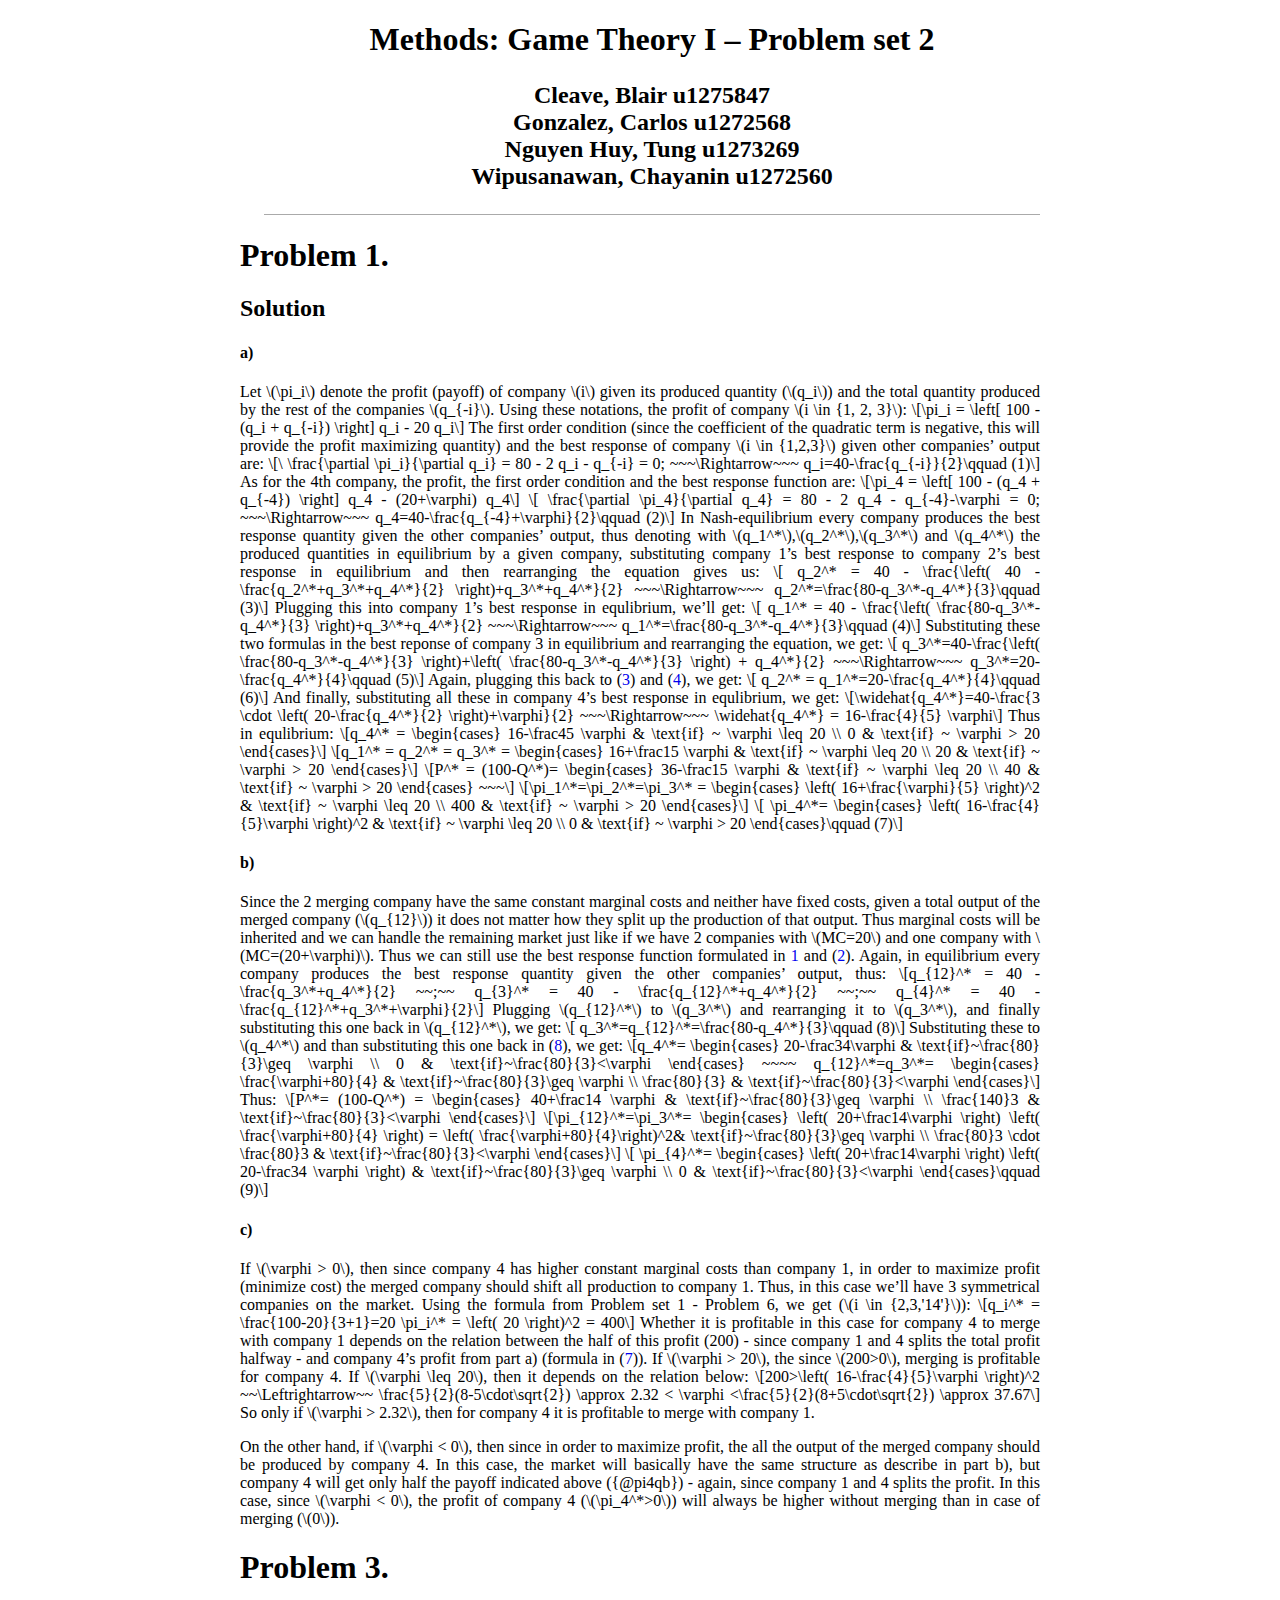
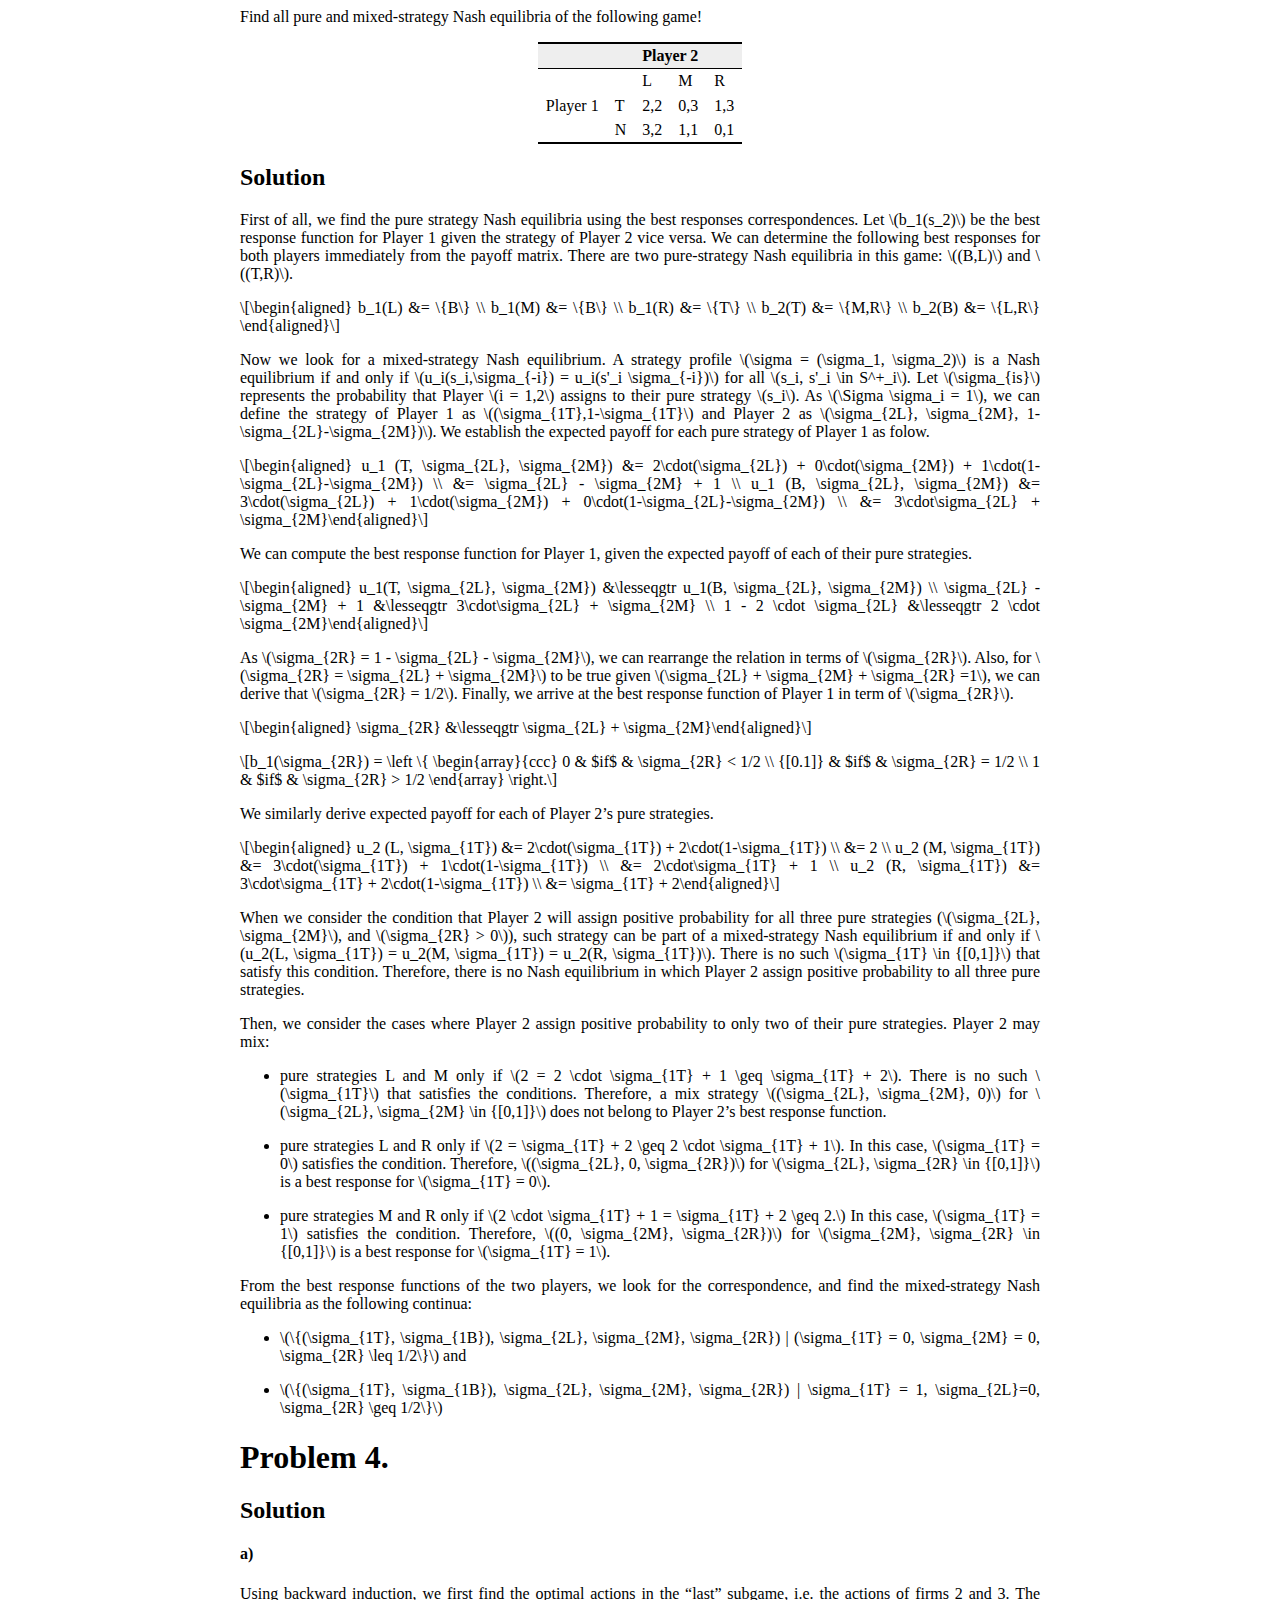
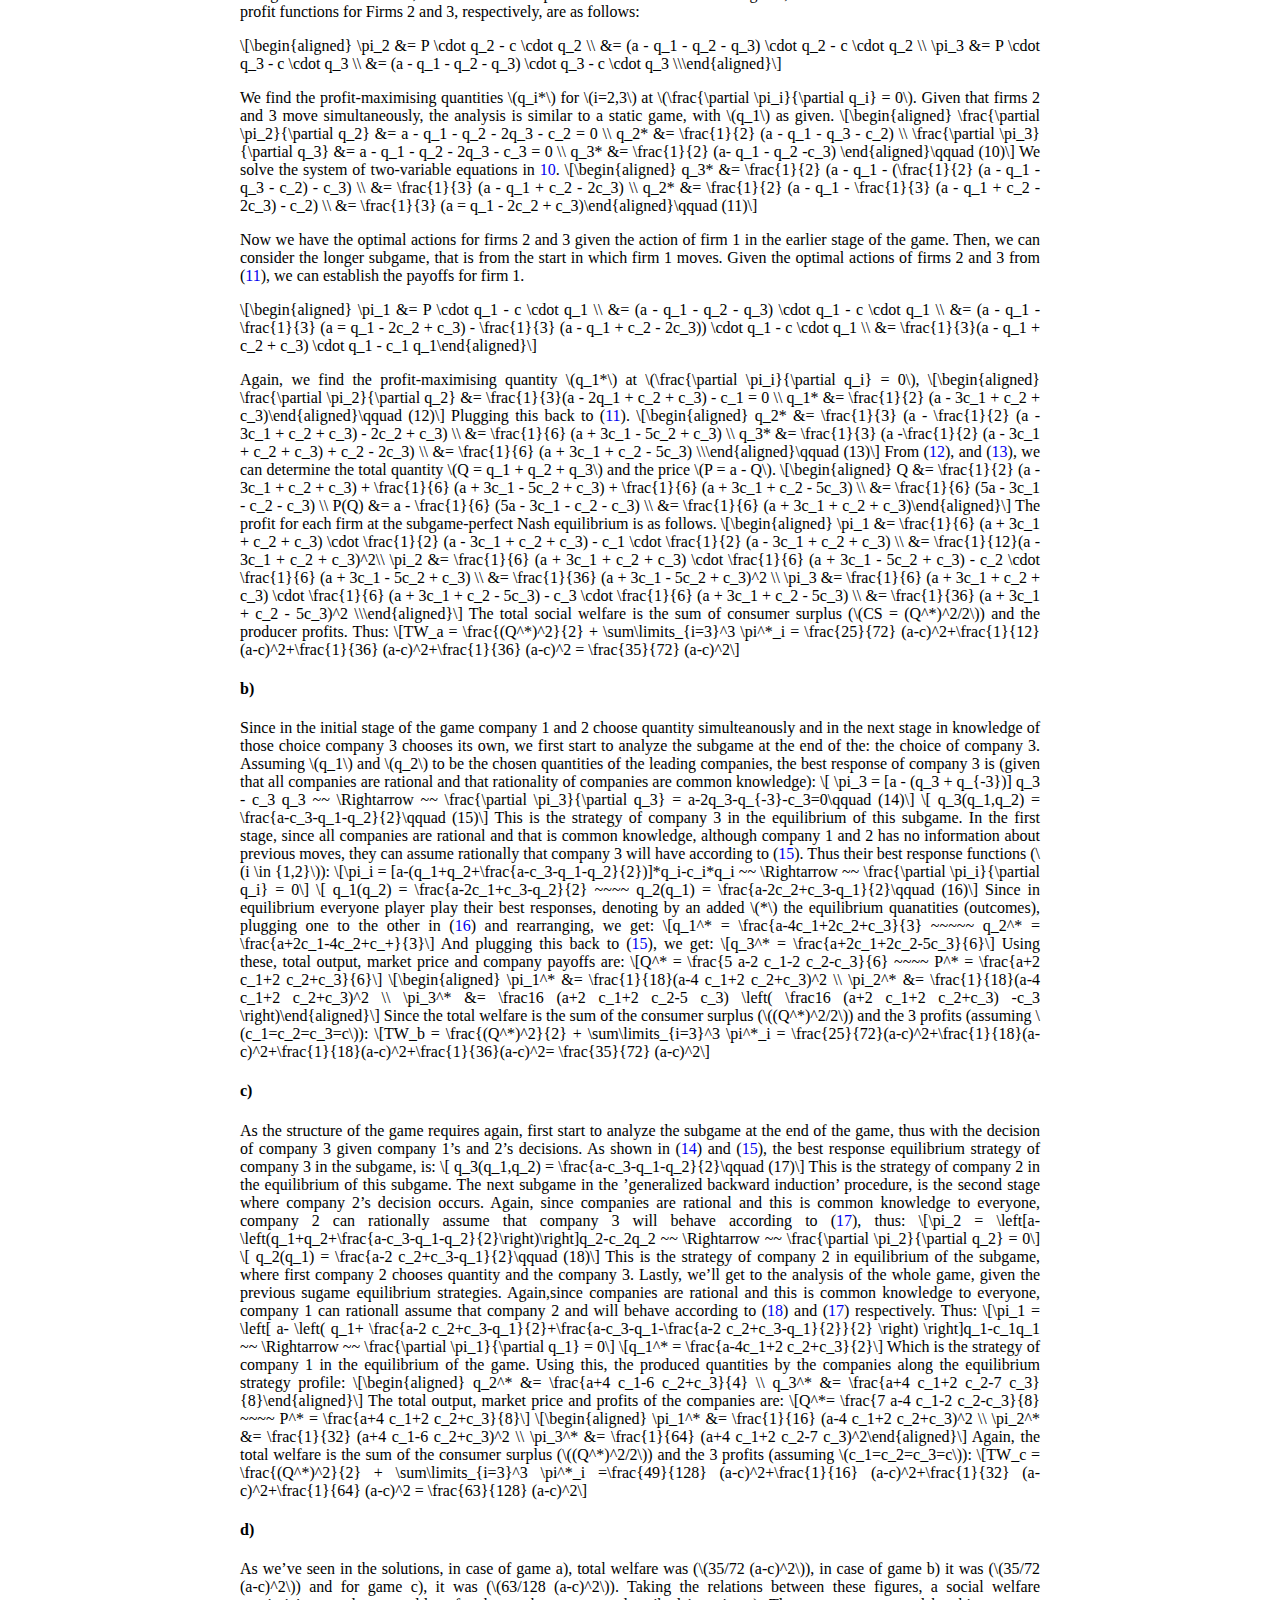
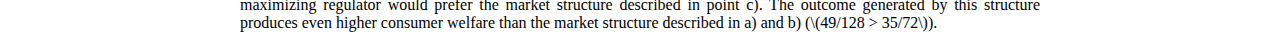
<file: assignment/index.html>
<!DOCTYPE html PUBLIC "-//W3C//DTD XHTML 1.0 Transitional//EN" "http://www.w3.org/TR/xhtml1/DTD/xhtml1-transitional.dtd">
<html xmlns="http://www.w3.org/1999/xhtml">
<head>
  <meta http-equiv="Content-Type" content="text/html; charset=utf-8" />
  <meta http-equiv="Content-Style-Type" content="text/css" />
  <meta name="generator" content="pandoc" />
  <meta name="author" content="Cleave, Blair u1275847 Gonzalez, Carlos u1272568 Nguyen Huy, Tung u1273269 Wipusanawan, Chayanin u1272560" />
  <title>Methods: Game Theory I – Problem set 2</title>
  <style type="text/css">code{white-space: pre;}</style>
  <link rel="stylesheet" href="buttondown.css" type="text/css" />
  <script src="https://cdn.mathjax.org/mathjax/latest/MathJax.js?config=TeX-AMS-MML_HTMLorMML" type="text/javascript"></script>
</head>
<body>
<div id="mainbody">
<div id="header">
<h1 class="title">Methods: Game Theory I – Problem set 2</h1>
<h2 class="author"><p>Cleave, Blair u1275847<br />
Gonzalez, Carlos u1272568<br />
Nguyen Huy, Tung u1273269<br />
Wipusanawan, Chayanin u1272560</p></h2>
</div>
<h1 id="problem-1." class="unnumbered">Problem 1.</h1>
<h2 id="solution" class="unnumbered">Solution</h2>
<h4 id="a" class="unnumbered">a)</h4>
<p>Let <span class="math inline">\(\pi_i\)</span> denote the profit (payoff) of company <span class="math inline">\(i\)</span> given its produced quantity (<span class="math inline">\(q_i\)</span>) and the total quantity produced by the rest of the companies <span class="math inline">\(q_{-i}\)</span>. Using these notations, the profit of company <span class="math inline">\(i \in {1, 2, 3}\)</span>: <span class="math display">\[\pi_i = \left[ 100 - (q_i + q_{-i}) \right] q_i - 20 q_i\]</span> The first order condition (since the coefficient of the quadratic term is negative, this will provide the profit maximizing quantity) and the best response of company <span class="math inline">\(i \in {1,2,3}\)</span> given other companies’ output are: <a name="eq:q123st1"></a><span class="math display">\[\
    \frac{\partial \pi_i}{\partial q_i} = 80 - 2 q_i - q_{-i} = 0; ~~~\Rightarrow~~~ q_i=40-\frac{q_{-i}}{2}\qquad (1)\]</span> As for the 4th company, the profit, the first order condition and the best response function are: <span class="math display">\[\pi_4 = \left[ 100 - (q_4 + q_{-4}) \right] q_4 - (20+\varphi) q_4\]</span> <a name="eq:q4st1"></a><span class="math display">\[ 
    \frac{\partial \pi_4}{\partial q_4} = 80 - 2 q_4 - q_{-4}-\varphi = 0; ~~~\Rightarrow~~~ q_4=40-\frac{q_{-4}+\varphi}{2}\qquad (2)\]</span> In Nash-equilibrium every company produces the best response quantity given the other companies’ output, thus denoting with <span class="math inline">\(q_1^*\)</span>,<span class="math inline">\(q_2^*\)</span>,<span class="math inline">\(q_3^*\)</span> and <span class="math inline">\(q_4^*\)</span> the produced quantities in equilibrium by a given company, substituting company 1’s best response to company 2’s best response in equilibrium and then rearranging the equation gives us: <a name="eq:q2st2"></a><span class="math display">\[
    q_2^* = 40 - \frac{\left( 40 - \frac{q_2^*+q_3^*+q_4^*}{2} \right)+q_3^*+q_4^*}{2} ~~~\Rightarrow~~~ q_2^*=\frac{80-q_3^*-q_4^*}{3}\qquad (3)\]</span> Plugging this into company 1’s best response in equlibrium, we’ll get: <a name="eq:q1st2"></a><span class="math display">\[
    q_1^* = 40 - \frac{\left( \frac{80-q_3^*-q_4^*}{3} \right)+q_3^*+q_4^*}{2} ~~~\Rightarrow~~~ q_1^*=\frac{80-q_3^*-q_4^*}{3}\qquad (4)\]</span> Substituting these two formulas in the best reponse of company 3 in equilibrium and rearranging the equation, we get: <a name="eq:q3st3"></a><span class="math display">\[
    q_3^*=40-\frac{\left( \frac{80-q_3^*-q_4^*}{3} \right)+\left( \frac{80-q_3^*-q_4^*}{3} \right) + q_4^*}{2} ~~~\Rightarrow~~~ q_3^*=20-\frac{q_4^*}{4}\qquad (5)\]</span> Again, plugging this back to (<a href="#eq:q2st2">3</a>) and (<a href="#eq:q1st2">4</a>), we get: <a name="eq:q12st3"></a><span class="math display">\[  q_2^* = q_1^*=20-\frac{q_4^*}{4}\qquad (6)\]</span> And finally, substituting all these in company 4’s best response in equlibrium, we get: <span class="math display">\[\widehat{q_4^*}=40-\frac{3 \cdot \left( 20-\frac{q_4^*}{2} \right)+\varphi}{2} ~~~\Rightarrow~~~ \widehat{q_4^*} = 16-\frac{4}{5} \varphi\]</span> Thus in equlibrium: <span class="math display">\[q_4^* =
    \begin{cases}
        16-\frac45 \varphi &amp; \text{if} ~ \varphi \leq 20 \\
        0 &amp; \text{if} ~ \varphi &gt; 20
    \end{cases}\]</span> <span class="math display">\[q_1^* = q_2^* = q_3^* =
    \begin{cases}
        16+\frac15 \varphi &amp; \text{if} ~ \varphi \leq 20 \\
        20 &amp; \text{if} ~ \varphi &gt; 20
    \end{cases}\]</span> <span class="math display">\[P^* = (100-Q^*)=
    \begin{cases}
        36-\frac15 \varphi &amp; \text{if} ~ \varphi \leq 20 \\
        40 &amp; \text{if} ~ \varphi &gt; 20
    \end{cases}
    ~~~\]</span> <span class="math display">\[\pi_1^*=\pi_2^*=\pi_3^* =
    \begin{cases}
        \left( 16+\frac{\varphi}{5} \right)^2 &amp; \text{if} ~ \varphi \leq 20 \\
        400 &amp; \text{if} ~ \varphi &gt; 20
    \end{cases}\]</span> <a name="eq:pi4a"></a><span class="math display">\[
    \pi_4^*=
    \begin{cases}
        \left( 16-\frac{4}{5}\varphi \right)^2 &amp; \text{if} ~ \varphi \leq 20 \\
        0 &amp; \text{if} ~ \varphi &gt; 20
    \end{cases}\qquad (7)\]</span></p>
<h4 id="b" class="unnumbered">b)</h4>
<p>Since the 2 merging company have the same constant marginal costs and neither have fixed costs, given a total output of the merged company (<span class="math inline">\(q_{12}\)</span>) it does not matter how they split up the production of that output. Thus marginal costs will be inherited and we can handle the remaining market just like if we have 2 companies with <span class="math inline">\(MC=20\)</span> and one company with <span class="math inline">\(MC=(20+\varphi)\)</span>. Thus we can still use the best response function formulated in <a href="#eq:q123st1">1</a> and (<a href="#eq:q4st1">2</a>). Again, in equilibrium every company produces the best response quantity given the other companies’ output, thus: <span class="math display">\[q_{12}^* = 40 - \frac{q_3^*+q_4^*}{2} ~~;~~ q_{3}^* = 40 - \frac{q_{12}^*+q_4^*}{2} ~~;~~ q_{4}^* = 40 - \frac{q_{12}^*+q_3^*+\varphi}{2}\]</span> Plugging <span class="math inline">\(q_{12}^*\)</span> to <span class="math inline">\(q_3^*\)</span> and rearranging it to <span class="math inline">\(q_3^*\)</span>, and finally substituting this one back in <span class="math inline">\(q_{12}^*\)</span>, we get: <a name="eq:q123-p2_s3"></a><span class="math display">\[ q_3^*=q_{12}^*=\frac{80-q_4^*}{3}\qquad (8)\]</span> Substituting these to <span class="math inline">\(q_4^*\)</span> and than substituting this one back in (<a href="#eq:q123-p2_s3">8</a>), we get: <span class="math display">\[q_4^*=
    \begin{cases}
        20-\frac34\varphi &amp; \text{if}~\frac{80}{3}\geq \varphi \\
        0 &amp; \text{if}~\frac{80}{3}&lt;\varphi
    \end{cases}
    ~~~~
    q_{12}^*=q_3^*=
    \begin{cases}
        \frac{\varphi+80}{4} &amp; \text{if}~\frac{80}{3}\geq \varphi \\
        \frac{80}{3} &amp; \text{if}~\frac{80}{3}&lt;\varphi
    \end{cases}\]</span> Thus: <span class="math display">\[P^*= (100-Q^*) =
    \begin{cases}
        40+\frac14 \varphi &amp; \text{if}~\frac{80}{3}\geq \varphi \\
        \frac{140}3 &amp; \text{if}~\frac{80}{3}&lt;\varphi
    \end{cases}\]</span> <span class="math display">\[\pi_{12}^*=\pi_3^*=
    \begin{cases}
        \left( 20+\frac14\varphi \right) \left( \frac{\varphi+80}{4} \right) = \left( \frac{\varphi+80}{4}\right)^2&amp; \text{if}~\frac{80}{3}\geq \varphi \\
        \frac{80}3 \cdot \frac{80}3 &amp; \text{if}~\frac{80}{3}&lt;\varphi
    \end{cases}\]</span> <a name="eq:pi4qb"></a><span class="math display">\[
    \pi_{4}^*=
    \begin{cases}
        \left( 20+\frac14\varphi \right) \left( 20-\frac34 \varphi \right) &amp; \text{if}~\frac{80}{3}\geq \varphi \\
        0 &amp; \text{if}~\frac{80}{3}&lt;\varphi
    \end{cases}\qquad (9)\]</span></p>
<h4 id="c" class="unnumbered">c)</h4>
<p>If <span class="math inline">\(\varphi &gt; 0\)</span>, then since company 4 has higher constant marginal costs than company 1, in order to maximize profit (minimize cost) the merged company should shift all production to company 1. Thus, in this case we’ll have 3 symmetrical companies on the market. Using the formula from Problem set 1 - Problem 6, we get (<span class="math inline">\(i \in {2,3,&#39;14&#39;}\)</span>): <span class="math display">\[q_i^* = \frac{100-20}{3+1}=20  \pi_i^* = \left( 20 \right)^2 = 400\]</span> Whether it is profitable in this case for company 4 to merge with company 1 depends on the relation between the half of this profit (200) - since company 1 and 4 splits the total profit halfway - and company 4’s profit from part a) (formula in (<a href="#eq:pi4a">7</a>)). If <span class="math inline">\(\varphi &gt; 20\)</span>, the since <span class="math inline">\(200&gt;0\)</span>, merging is profitable for company 4. If <span class="math inline">\(\varphi \leq 20\)</span>, then it depends on the relation below: <span class="math display">\[200&gt;\left( 16-\frac{4}{5}\varphi \right)^2 ~~\Leftrightarrow~~ \frac{5}{2}(8-5\cdot\sqrt{2}) \approx 2.32 &lt; \varphi &lt;\frac{5}{2}(8+5\cdot\sqrt{2}) \approx 37.67\]</span> So only if <span class="math inline">\(\varphi &gt; 2.32\)</span>, then for company 4 it is profitable to merge with company 1.</p>
<p>On the other hand, if <span class="math inline">\(\varphi &lt; 0\)</span>, then since in order to maximize profit, the all the output of the merged company should be produced by company 4. In this case, the market will basically have the same structure as describe in part b), but company 4 will get only half the payoff indicated above ({<span class="citation">@pi4qb</span>}) - again, since company 1 and 4 splits the profit. In this case, since <span class="math inline">\(\varphi &lt; 0\)</span>, the profit of company 4 (<span class="math inline">\(\pi_4^*&gt;0\)</span>) will always be higher without merging than in case of merging (<span class="math inline">\(0\)</span>).</p>
<h1 id="problem-3." class="unnumbered">Problem 3.</h1>
<p>Find all pure and mixed-strategy Nash equilibria of the following game!</p>
<table>
<tr>
<th>
</th>
<th>
</th>
<th colspan="3">
<b>Player 2</b>
</th>
</tr>
<tr>
<td>
</td>
<td>
</td>
<td>
L
</td>
<td>
M
</td>
<td>
R
</td>
</tr>
<tr>
<td rowspan="2">
Player 1
</td>
<td>
T
</td>
<td>
2,2
</td>
<td>
0,3
</td>
<td>
1,3
</td>
</tr>
<tr>
<td>
N
</td>
<td>
3,2
</td>
<td>
1,1
</td>
<td>
0,1
</td>
</tr>
</table>
<h2 id="solution-1" class="unnumbered">Solution</h2>
<p>First of all, we find the pure strategy Nash equilibria using the best responses correspondences. Let <span class="math inline">\(b_1(s_2)\)</span> be the best response function for Player 1 given the strategy of Player 2 vice versa. We can determine the following best responses for both players immediately from the payoff matrix. There are two pure-strategy Nash equilibria in this game: <span class="math inline">\((B,L)\)</span> and <span class="math inline">\((T,R)\)</span>.</p>
<p><span class="math display">\[\begin{aligned}
b_1(L) &amp;= \{B\} \\ 
b_1(M) &amp;= \{B\} \\
b_1(R) &amp;= \{T\} \\
b_2(T) &amp;= \{M,R\} \\
b_2(B) &amp;= \{L,R\} \end{aligned}\]</span></p>
<p>Now we look for a mixed-strategy Nash equilibrium. A strategy profile <span class="math inline">\(\sigma = (\sigma_1, \sigma_2)\)</span> is a Nash equilibrium if and only if <span class="math inline">\(u_i(s_i,\sigma_{-i}) = u_i(s&#39;_i \sigma_{-i})\)</span> for all <span class="math inline">\(s_i, s&#39;_i \in S^+_i\)</span>. Let <span class="math inline">\(\sigma_{is}\)</span> represents the probability that Player <span class="math inline">\(i = 1,2\)</span> assigns to their pure strategy <span class="math inline">\(s_i\)</span>. As <span class="math inline">\(\Sigma \sigma_i = 1\)</span>, we can define the strategy of Player 1 as <span class="math inline">\((\sigma_{1T},1-\sigma_{1T}\)</span> and Player 2 as <span class="math inline">\(\sigma_{2L}, \sigma_{2M}, 1-\sigma_{2L}-\sigma_{2M})\)</span>. We establish the expected payoff for each pure strategy of Player 1 as folow.</p>
<p><span class="math display">\[\begin{aligned}
u_1 (T, \sigma_{2L}, \sigma_{2M}) &amp;= 2\cdot(\sigma_{2L}) + 0\cdot(\sigma_{2M}) + 1\cdot(1-\sigma_{2L}-\sigma_{2M}) \\
&amp;= \sigma_{2L} - \sigma_{2M} + 1 \\
u_1 (B, \sigma_{2L}, \sigma_{2M}) &amp;= 3\cdot(\sigma_{2L}) + 1\cdot(\sigma_{2M}) + 0\cdot(1-\sigma_{2L}-\sigma_{2M}) \\
&amp;= 3\cdot\sigma_{2L} + \sigma_{2M}\end{aligned}\]</span></p>
<p>We can compute the best response function for Player 1, given the expected payoff of each of their pure strategies.</p>
<p><span class="math display">\[\begin{aligned}
u_1(T, \sigma_{2L}, \sigma_{2M}) &amp;\lesseqgtr u_1(B, \sigma_{2L}, \sigma_{2M}) \\
\sigma_{2L} - \sigma_{2M} + 1  &amp;\lesseqgtr 3\cdot\sigma_{2L} + \sigma_{2M} \\
1 - 2 \cdot \sigma_{2L} &amp;\lesseqgtr 2 \cdot \sigma_{2M}\end{aligned}\]</span></p>
<p>As <span class="math inline">\(\sigma_{2R} = 1 - \sigma_{2L} - \sigma_{2M}\)</span>, we can rearrange the relation in terms of <span class="math inline">\(\sigma_{2R}\)</span>. Also, for <span class="math inline">\(\sigma_{2R} = \sigma_{2L} + \sigma_{2M}\)</span> to be true given <span class="math inline">\(\sigma_{2L} + \sigma_{2M} + \sigma_{2R} =1\)</span>, we can derive that <span class="math inline">\(\sigma_{2R} = 1/2\)</span>. Finally, we arrive at the best response function of Player 1 in term of <span class="math inline">\(\sigma_{2R}\)</span>.</p>
<p><span class="math display">\[\begin{aligned}
\sigma_{2R} &amp;\lesseqgtr \sigma_{2L} + \sigma_{2M}\end{aligned}\]</span></p>
<p><span class="math display">\[b_1(\sigma_{2R}) =
\left \{
  \begin{array}{ccc}
  0 &amp; $if$ &amp; \sigma_{2R} &lt; 1/2 \\
  {[0.1]} &amp; $if$ &amp; \sigma_{2R} = 1/2 \\
  1 &amp; $if$ &amp; \sigma_{2R} &gt; 1/2
  \end{array}
\right.\]</span></p>
<p>We similarly derive expected payoff for each of Player 2’s pure strategies.</p>
<p><span class="math display">\[\begin{aligned}
u_2 (L, \sigma_{1T}) &amp;= 2\cdot(\sigma_{1T}) + 2\cdot(1-\sigma_{1T}) \\
&amp;= 2 \\
u_2 (M, \sigma_{1T}) &amp;= 3\cdot(\sigma_{1T}) + 1\cdot(1-\sigma_{1T}) \\
&amp;= 2\cdot\sigma_{1T} + 1 \\
u_2 (R, \sigma_{1T}) &amp;= 3\cdot\sigma_{1T} + 2\cdot(1-\sigma_{1T}) \\
&amp;= \sigma_{1T} + 2\end{aligned}\]</span></p>
<p>When we consider the condition that Player 2 will assign positive probability for all three pure strategies (<span class="math inline">\(\sigma_{2L}, \sigma_{2M}\)</span>, and <span class="math inline">\(\sigma_{2R} &gt; 0\)</span>), such strategy can be part of a mixed-strategy Nash equilibrium if and only if <span class="math inline">\(u_2(L, \sigma_{1T}) = u_2(M, \sigma_{1T}) = u_2(R, \sigma_{1T})\)</span>. There is no such <span class="math inline">\(\sigma_{1T} \in {[0,1]}\)</span> that satisfy this condition. Therefore, there is no Nash equilibrium in which Player 2 assign positive probability to all three pure strategies.</p>
<p>Then, we consider the cases where Player 2 assign positive probability to only two of their pure strategies. Player 2 may mix:</p>
<ul>
<li><p>pure strategies L and M only if <span class="math inline">\(2 = 2 \cdot \sigma_{1T} + 1 \geq \sigma_{1T} + 2\)</span>. There is no such <span class="math inline">\(\sigma_{1T}\)</span> that satisfies the conditions. Therefore, a mix strategy <span class="math inline">\((\sigma_{2L}, \sigma_{2M}, 0)\)</span> for <span class="math inline">\(\sigma_{2L}, \sigma_{2M} \in {[0,1]}\)</span> does not belong to Player 2’s best response function.</p></li>
<li><p>pure strategies L and R only if <span class="math inline">\(2 = \sigma_{1T} + 2 \geq 2 \cdot \sigma_{1T} + 1\)</span>. In this case, <span class="math inline">\(\sigma_{1T} = 0\)</span> satisfies the condition. Therefore, <span class="math inline">\((\sigma_{2L}, 0, \sigma_{2R})\)</span> for <span class="math inline">\(\sigma_{2L}, \sigma_{2R} \in {[0,1]}\)</span> is a best response for <span class="math inline">\(\sigma_{1T} = 0\)</span>.</p></li>
<li><p>pure strategies M and R only if <span class="math inline">\(2 \cdot \sigma_{1T} + 1 = \sigma_{1T} + 2 \geq 2.\)</span> In this case, <span class="math inline">\(\sigma_{1T} = 1\)</span> satisfies the condition. Therefore, <span class="math inline">\((0, \sigma_{2M}, \sigma_{2R})\)</span> for <span class="math inline">\(\sigma_{2M}, \sigma_{2R} \in {[0,1]}\)</span> is a best response for <span class="math inline">\(\sigma_{1T} = 1\)</span>.</p></li>
</ul>
<p>From the best response functions of the two players, we look for the correspondence, and find the mixed-strategy Nash equilibria as the following continua:</p>
<ul>
<li><p><span class="math inline">\(\{(\sigma_{1T}, \sigma_{1B}), \sigma_{2L}, \sigma_{2M}, \sigma_{2R}) | (\sigma_{1T} = 0, \sigma_{2M} = 0, \sigma_{2R} \leq 1/2\}\)</span> and</p></li>
<li><p><span class="math inline">\(\{(\sigma_{1T}, \sigma_{1B}), \sigma_{2L}, \sigma_{2M}, \sigma_{2R}) | \sigma_{1T} = 1, \sigma_{2L}=0, \sigma_{2R} \geq 1/2\}\)</span></p></li>
</ul>
<h1 id="problem-4." class="unnumbered">Problem 4.</h1>
<h2 id="solution-2" class="unnumbered">Solution</h2>
<h4 id="a-1" class="unnumbered">a)</h4>
<p>Using backward induction, we first find the optimal actions in the “last” subgame, i.e. the actions of firms 2 and 3. The profit functions for Firms 2 and 3, respectively, are as follows:</p>
<p><span class="math display">\[\begin{aligned}
    \pi_2 &amp;= P \cdot q_2 - c \cdot q_2 \\
    &amp;= (a - q_1 - q_2 - q_3) \cdot q_2 - c \cdot q_2 \\
    \pi_3 &amp;= P \cdot q_3 - c \cdot q_3 \\
    &amp;= (a - q_1 - q_2 - q_3) \cdot q_3 - c \cdot q_3 \\\end{aligned}\]</span></p>
<p>We find the profit-maximising quantities <span class="math inline">\(q_i*\)</span> for <span class="math inline">\(i=2,3\)</span> at <span class="math inline">\(\frac{\partial \pi_i}{\partial q_i} = 0\)</span>. Given that firms 2 and 3 move simultaneously, the analysis is similar to a static game, with <span class="math inline">\(q_1\)</span> as given. <a name="eq:br4a"></a><span class="math display">\[\begin{aligned}
    \frac{\partial \pi_2}{\partial q_2} &amp;= a - q_1 - q_2 - 2q_3 - c_2 = 0 \\
    q_2* &amp;= \frac{1}{2} (a - q_1 - q_3 - c_2)  \\
    \frac{\partial \pi_3}{\partial q_3} &amp;= a - q_1 - q_2 - 2q_3 - c_3 = 0 \\
    q_3* &amp;= \frac{1}{2} (a- q_1 - q_2 -c_3)  \end{aligned}\qquad (10)\]</span> We solve the system of two-variable equations in <a href="#eq:br4a">10</a>. <a name="eq:br4a_2"></a><span class="math display">\[\begin{aligned}
    q_3* &amp;= \frac{1}{2} (a - q_1 - (\frac{1}{2} (a - q_1 - q_3 - c_2) - c_3) \\
    &amp;= \frac{1}{3} (a - q_1 + c_2 - 2c_3) \\
    q_2* &amp;= \frac{1}{2} (a - q_1 - \frac{1}{3} (a - q_1 + c_2 - 2c_3) - c_2) \\
    &amp;= \frac{1}{3} (a = q_1 - 2c_2 + c_3)\end{aligned}\qquad (11)\]</span></p>
<p>Now we have the optimal actions for firms 2 and 3 given the action of firm 1 in the earlier stage of the game. Then, we can consider the longer subgame, that is from the start in which firm 1 moves. Given the optimal actions of firms 2 and 3 from (<a href="#eq:br4a_2">11</a>), we can establish the payoffs for firm 1.</p>
<p><span class="math display">\[\begin{aligned}
    \pi_1 &amp;= P \cdot q_1 - c \cdot q_1 \\
    &amp;= (a - q_1 - q_2 - q_3) \cdot q_1 - c \cdot q_1 \\
    &amp;= (a - q_1 - \frac{1}{3} (a = q_1 - 2c_2 + c_3) - \frac{1}{3} (a - q_1 + c_2 - 2c_3)) \cdot q_1 - c \cdot q_1 \\
    &amp;= \frac{1}{3}(a - q_1 + c_2 + c_3) \cdot q_1 - c_1 q_1\end{aligned}\]</span></p>
<p>Again, we find the profit-maximising quantity <span class="math inline">\(q_1*\)</span> at <span class="math inline">\(\frac{\partial \pi_i}{\partial q_i} = 0\)</span>, <a name="eq:br4a5"></a><span class="math display">\[\begin{aligned}
    \frac{\partial \pi_2}{\partial q_2} &amp;= \frac{1}{3}(a - 2q_1 + c_2 + c_3) - c_1 = 0 \\
    q_1* &amp;= \frac{1}{2} (a - 3c_1 + c_2 + c_3)\end{aligned}\qquad (12)\]</span> Plugging this back to (<a href="#eq:br4a_2">11</a>). <a name="eq:br4a67"></a><span class="math display">\[\begin{aligned}
    q_2* &amp;= \frac{1}{3} (a - \frac{1}{2} (a - 3c_1 + c_2 + c_3) - 2c_2 + c_3) \\
    &amp;= \frac{1}{6} (a + 3c_1 - 5c_2 + c_3) \\
    q_3* &amp;= \frac{1}{3} (a -\frac{1}{2} (a - 3c_1 + c_2 + c_3) + c_2 - 2c_3) \\
    &amp;= \frac{1}{6} (a + 3c_1 + c_2 - 5c_3) \\\end{aligned}\qquad (13)\]</span> From (<a href="#eq:br4a5">12</a>), and (<a href="#eq:br4a67">13</a>), we can determine the total quantity <span class="math inline">\(Q = q_1 + q_2 + q_3\)</span> and the price <span class="math inline">\(P = a - Q\)</span>. <span class="math display">\[\begin{aligned}
    Q &amp;= \frac{1}{2} (a - 3c_1 + c_2 + c_3) + \frac{1}{6} (a + 3c_1 - 5c_2 + c_3) + \frac{1}{6} (a + 3c_1 + c_2 - 5c_3) \\
    &amp;= \frac{1}{6} (5a - 3c_1 - c_2 - c_3) \\
    P(Q) &amp;= a - \frac{1}{6} (5a - 3c_1 - c_2 - c_3) \\
    &amp;= \frac{1}{6} (a + 3c_1 + c_2 + c_3)\end{aligned}\]</span> The profit for each firm at the subgame-perfect Nash equilibrium is as follows. <span class="math display">\[\begin{aligned}
    \pi_1 &amp;= \frac{1}{6} (a + 3c_1 + c_2 + c_3) \cdot \frac{1}{2} (a - 3c_1 + c_2 + c_3) - c_1 \cdot \frac{1}{2} (a - 3c_1 + c_2 + c_3) \\
    &amp;= \frac{1}{12}(a - 3c_1 + c_2 + c_3)^2\\
    \pi_2 &amp;= \frac{1}{6} (a + 3c_1 + c_2 + c_3) \cdot \frac{1}{6} (a + 3c_1 - 5c_2 + c_3) - c_2 \cdot \frac{1}{6} (a + 3c_1 - 5c_2 + c_3) \\
    &amp;= \frac{1}{36} (a + 3c_1 - 5c_2 + c_3)^2 \\
    \pi_3 &amp;= \frac{1}{6} (a + 3c_1 + c_2 + c_3) \cdot \frac{1}{6} (a + 3c_1 + c_2 - 5c_3) - c_3 \cdot \frac{1}{6} (a + 3c_1 + c_2 - 5c_3) \\
    &amp;= \frac{1}{36} (a + 3c_1 + c_2 - 5c_3)^2 \\\end{aligned}\]</span> The total social welfare is the sum of consumer surplus (<span class="math inline">\(CS = (Q^*)^2/2\)</span>) and the producer profits. Thus: <span class="math display">\[TW_a = \frac{(Q^*)^2}{2} + \sum\limits_{i=3}^3 \pi^*_i = \frac{25}{72} (a-c)^2+\frac{1}{12} (a-c)^2+\frac{1}{36} (a-c)^2+\frac{1}{36} (a-c)^2 = \frac{35}{72} (a-c)^2\]</span></p>
<h4 id="b-1" class="unnumbered">b)</h4>
<p>Since in the initial stage of the game company 1 and 2 choose quantity simulteanously and in the next stage in knowledge of those choice company 3 chooses its own, we first start to analyze the subgame at the end of the: the choice of company 3. Assuming <span class="math inline">\(q_1\)</span> and <span class="math inline">\(q_2\)</span> to be the chosen quantities of the leading companies, the best response of company 3 is (given that all companies are rational and that rationality of companies are common knowledge): <a name="eq:co3profitb"></a><span class="math display">\[
    \pi_3 = [a - (q_3 + q_{-3})] q_3 - c_3 q_3 ~~ \Rightarrow ~~ \frac{\partial \pi_3}{\partial q_3} = a-2q_3-q_{-3}-c_3=0\qquad (14)\]</span> <a name="eq:q3bst1"></a><span class="math display">\[
    q_3(q_1,q_2) = \frac{a-c_3-q_1-q_2}{2}\qquad (15)\]</span> This is the strategy of company 3 in the equilibrium of this subgame. In the first stage, since all companies are rational and that is common knowledge, although company 1 and 2 has no information about previous moves, they can assume rationally that company 3 will have according to (<a href="#eq:q3bst1">15</a>). Thus their best response functions (<span class="math inline">\(i \in {1,2}\)</span>): <span class="math display">\[\pi_i = [a-(q_1+q_2+\frac{a-c_3-q_1-q_2}{2})]*q_i-c_i*q_i ~~ \Rightarrow ~~ \frac{\partial \pi_i}{\partial q_i} = 0\]</span> <a name="eq:q1q2bst2"></a><span class="math display">\[
    q_1(q_2) = \frac{a-2c_1+c_3-q_2}{2} ~~~~ q_2(q_1) = \frac{a-2c_2+c_3-q_1}{2}\qquad (16)\]</span> Since in equilibrium everyone player play their best responses, denoting by an added <span class="math inline">\(*\)</span> the equilibrium quanatities (outcomes), plugging one to the other in (<a href="#eq:q1q2bst2">16</a>) and rearranging, we get: <span class="math display">\[q_1^* = \frac{a-4c_1+2c_2+c_3}{3} ~~~~~ q_2^* = \frac{a+2c_1-4c_2+c_+}{3}\]</span> And plugging this back to (<a href="#eq:q3bst1">15</a>), we get: <span class="math display">\[q_3^* = \frac{a+2c_1+2c_2-5c_3}{6}\]</span> Using these, total output, market price and company payoffs are: <span class="math display">\[Q^* = \frac{5 a-2 c_1-2 c_2-c_3}{6} ~~~~ P^* = \frac{a+2 c_1+2 c_2+c_3}{6}\]</span> <span class="math display">\[\begin{aligned}
    \pi_1^* &amp;= \frac{1}{18}(a-4 c_1+2 c_2+c_3)^2 \\
    \pi_2^* &amp;= \frac{1}{18}(a-4 c_1+2 c_2+c_3)^2 \\
    \pi_3^* &amp;= \frac16 (a+2 c_1+2 c_2-5 c_3) \left( \frac16 (a+2 c_1+2 c_2+c_3) -c_3 \right)\end{aligned}\]</span> Since the total welfare is the sum of the consumer surplus (<span class="math inline">\((Q^*)^2/2\)</span>) and the 3 profits (assuming <span class="math inline">\(c_1=c_2=c_3=c\)</span>): <span class="math display">\[TW_b = \frac{(Q^*)^2}{2} + \sum\limits_{i=3}^3 \pi^*_i = \frac{25}{72}(a-c)^2+\frac{1}{18}(a-c)^2+\frac{1}{18}(a-c)^2+\frac{1}{36}(a-c)^2=  \frac{35}{72} (a-c)^2\]</span></p>
<h4 id="c-1" class="unnumbered">c)</h4>
<p>As the structure of the game requires again, first start to analyze the subgame at the end of the game, thus with the decision of company 3 given company 1’s and 2’s decisions. As shown in (<a href="#eq:co3profitb">14</a>) and (<a href="#eq:q3bst1">15</a>), the best response equilibrium strategy of company 3 in the subgame, is: <a name="eq:q3cst1"></a><span class="math display">\[
    q_3(q_1,q_2) = \frac{a-c_3-q_1-q_2}{2}\qquad (17)\]</span> This is the strategy of company 2 in the equilibrium of this subgame. The next subgame in the ’generalized backward induction’ procedure, is the second stage where company 2’s decision occurs. Again, since companies are rational and this is common knowledge to everyone, company 2 can rationally assume that company 3 will behave according to (<a href="#eq:q3cst1">17</a>), thus: <span class="math display">\[\pi_2 = \left[a-\left(q_1+q_2+\frac{a-c_3-q_1-q_2}{2}\right)\right]q_2-c_2q_2 ~~ \Rightarrow ~~ \frac{\partial \pi_2}{\partial q_2} = 0\]</span> <a name="eq:q2cst2"></a><span class="math display">\[
    q_2(q_1) = \frac{a-2 c_2+c_3-q_1}{2}\qquad (18)\]</span> This is the strategy of company 2 in equilibrium of the subgame, where first company 2 chooses quantity and the company 3. Lastly, we’ll get to the analysis of the whole game, given the previous sugame equilibrium strategies. Again,since companies are rational and this is common knowledge to everyone, company 1 can rationall assume that company 2 and will behave according to (<a href="#eq:q2cst2">18</a>) and (<a href="#eq:q3cst1">17</a>) respectively. Thus: <span class="math display">\[\pi_1 = \left[ a- \left( q_1+ \frac{a-2 c_2+c_3-q_1}{2}+\frac{a-c_3-q_1-\frac{a-2 c_2+c_3-q_1}{2}}{2} \right) \right]q_1-c_1q_1 ~~ \Rightarrow ~~ \frac{\partial \pi_1}{\partial q_1} = 0\]</span> <span class="math display">\[q_1^* = \frac{a-4c_1+2 c_2+c_3}{2}\]</span> Which is the strategy of company 1 in the equilibrium of the game. Using this, the produced quantities by the companies along the equilibrium strategy profile: <span class="math display">\[\begin{aligned}
    q_2^* &amp;= \frac{a+4 c_1-6 c_2+c_3}{4} \\
    q_3^* &amp;= \frac{a+4 c_1+2 c_2-7 c_3}{8}\end{aligned}\]</span> The total output, market price and profits of the companies are: <span class="math display">\[Q^*= \frac{7 a-4 c_1-2 c_2-c_3}{8} ~~~~ P^* = \frac{a+4 c_1+2 c_2+c_3}{8}\]</span> <span class="math display">\[\begin{aligned}
    \pi_1^* &amp;= \frac{1}{16} (a-4 c_1+2 c_2+c_3)^2 \\
    \pi_2^* &amp;= \frac{1}{32} (a+4 c_1-6 c_2+c_3)^2 \\
    \pi_3^* &amp;= \frac{1}{64} (a+4 c_1+2 c_2-7 c_3)^2\end{aligned}\]</span> Again, the total welfare is the sum of the consumer surplus (<span class="math inline">\((Q^*)^2/2\)</span>) and the 3 profits (assuming <span class="math inline">\(c_1=c_2=c_3=c\)</span>): <span class="math display">\[TW_c = \frac{(Q^*)^2}{2} + \sum\limits_{i=3}^3 \pi^*_i =\frac{49}{128} (a-c)^2+\frac{1}{16} (a-c)^2+\frac{1}{32} (a-c)^2+\frac{1}{64} (a-c)^2 = \frac{63}{128} (a-c)^2\]</span></p>
<h4 id="d" class="unnumbered">d)</h4>
<p>As we’ve seen in the solutions, in case of game a), total welfare was (<span class="math inline">\(35/72 (a-c)^2\)</span>), in case of game b) it was (<span class="math inline">\(35/72 (a-c)^2\)</span>) and for game c), it was (<span class="math inline">\(63/128 (a-c)^2\)</span>). Taking the relations between these figures, a social welfare maximizing regulator would prefer the market structure described in point c). The outcome generated by this structure produces even higher consumer welfare than the market structure described in a) and b) (<span class="math inline">\(49/128 &gt; 35/72\)</span>).</p>
</div>
</body>
</html>
</file>
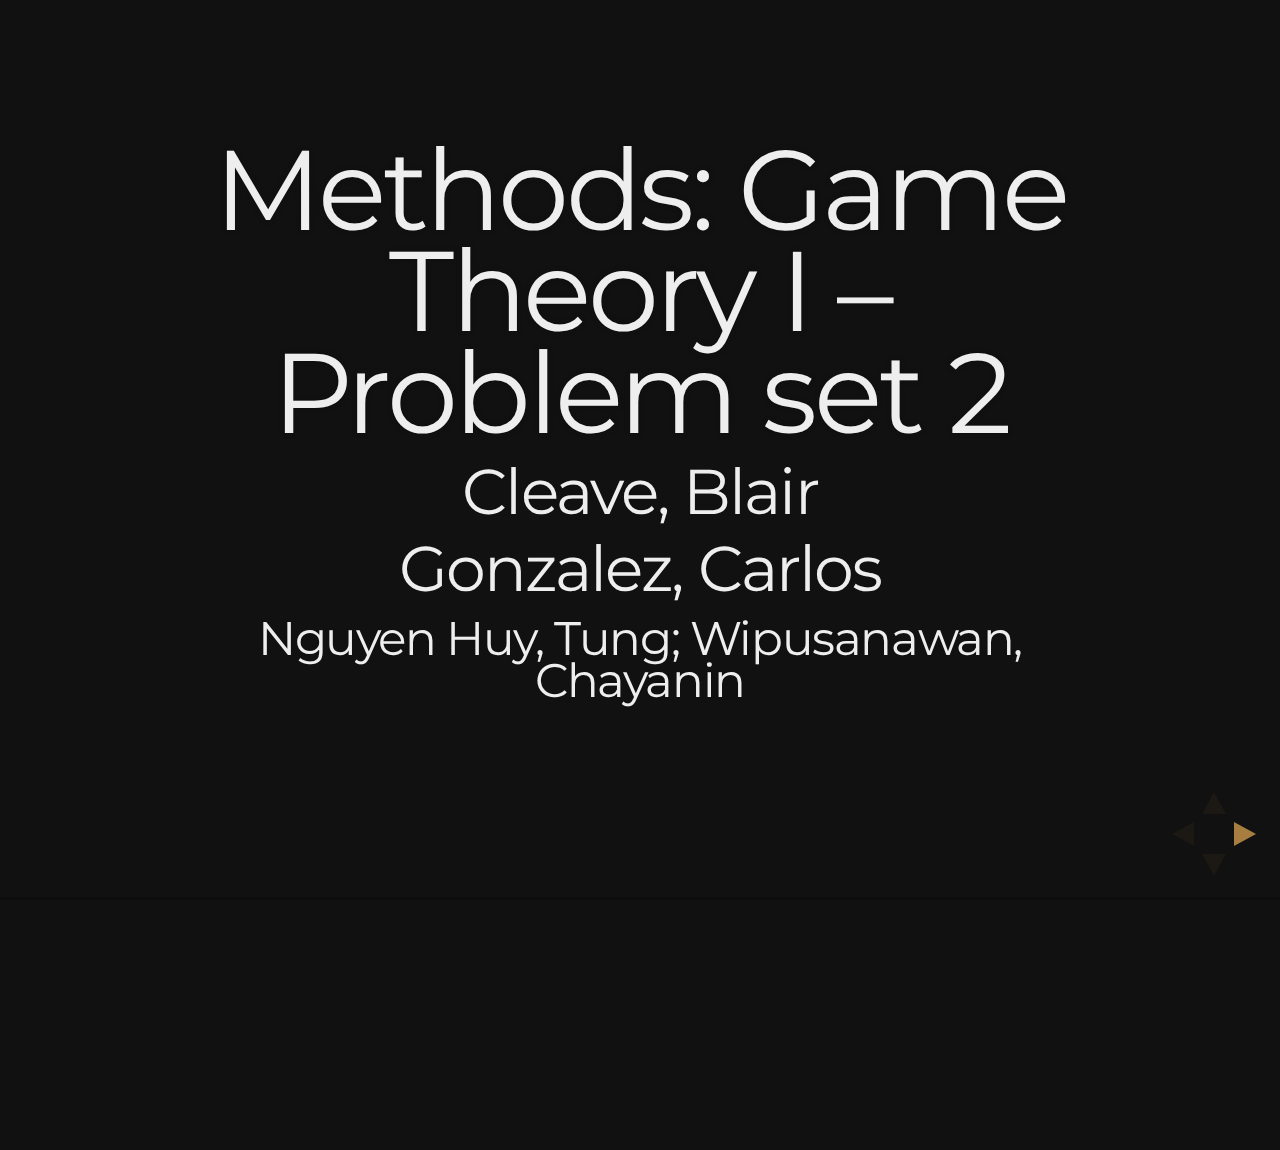
<file: slides/index.html>
<!DOCTYPE html>
<html>
<head>
  <meta charset="utf-8">
  <meta name="generator" content="pandoc">
  <meta name="author" content="Cleave, Blair">
  <meta name="author" content="Gonzalez, Carlos">
  <title>Methods: Game Theory I – Problem set 2</title>
  <meta name="apple-mobile-web-app-capable" content="yes">
  <meta name="apple-mobile-web-app-status-bar-style" content="black-translucent">
  <meta name="viewport" content="width=device-width, initial-scale=1.0, maximum-scale=1.0, user-scalable=no, minimal-ui">
  <link rel="stylesheet" href="reveal.js/css/reveal.css">
  <style type="text/css">code{white-space: pre;}</style>
  <link rel="stylesheet" href="reveal.js/css/theme/night.css" id="theme">
  <!-- Printing and PDF exports -->
  <!--[if lt IE 9]>
  <script src="reveal.js/lib/js/html5shiv.js"></script>
  <![endif]-->
  <script src="https://cdn.mathjax.org/mathjax/latest/MathJax.js?config=TeX-AMS-MML_HTMLorMML" type="text/javascript"></script>
</head>
<body>
  <div class="reveal">
    <div class="slides">

<section>
  <h1 class="title">Methods: Game Theory I – Problem set 2</h1>
  <h2 class="author">Cleave, Blair</h2>
  <h2 class="author">Gonzalez, Carlos</h2>
  <h3 class="date">Nguyen Huy, Tung; Wipusanawan, Chayanin</h3>
</section>
<section id="TOC">
<ul>
<li><a href="#/problem-1.">Problem 1.</a></li>
<li><a href="#/problem-3.">Problem 3.</a></li>
<li><a href="#/problem-4.">Problem 4.</a></li>
</ul>
</section>

<section><section id="problem-1." class="titleslide slide level1 unnumbered"><h1>Problem 1.</h1></section><section id="questions" class="slide level2">
<h1>Questions</h1>
<ol type="a">
<li>Compute the individual output and the profit for each firm as well as the product price in the Nash equilibrium. For this to be a true equilibrium in which all four firms are active, all of the firms must at least be covering their variable costs. Identify the constraints that <span class="math inline">\(\varphi\)</span> must satisfy for this to be the case.</li>
</ol>
</section><section id="questions-1" class="slide level2">
<h1>Questions</h1>
<ol start="2" type="a">
<li>Assume now that rms 1 and 2 merge (so that firms 1 and 2 maximize their joint profits) and that all firms (including the merged entity) continue to act as Cournot competitors after the merger. Is this merger profitable? (Hint: Compare the joint pre-merger profits of firms 1 and 2 with their profit as a merged entity after the merger.) Clearly show the reasoning and the computations that lead to your answer to this question.</li>
</ol>
</section><section id="questions-2" class="slide level2">
<h1>Questions</h1>
<ol start="3" type="a">
<li>Now assume that firms 1 and 4 merge. Can this merger be profitable if <span class="math inline">\(\varphi\)</span> is positive so that firm 4 is a high-cost firm? What are the conditions on <span class="math inline">\(\varphi\)</span> so that the profits of firm 2 rise as a result of this merger?</li>
</ol>
</section><section id="solution" class="slide level2 unnumbered">
<h1>Solution a)</h1>
<p>Let <span class="math inline">\(\pi_i\)</span> denote the profit (payoff) of company <span class="math inline">\(i\)</span> given its produced quantity (<span class="math inline">\(q_i\)</span>) and the total quantity produced by the rest of the companies <span class="math inline">\(q_{-i}\)</span>. Using these notations, the profit of company <span class="math inline">\(i \in {1, 2, 3}\)</span>: <span class="math display">\[\pi_i = \left[ 100 - (q_i + q_{-i}) \right] q_i - 20 q_i\]</span> The first order condition (since the coefficient of the quadratic term is negative, this will provide the profit maximizing quantity) and the best response of company <span class="math inline">\(i \in {1,2,3}\)</span> given other companies’ output are: <span class="math display">\[\
    \frac{\partial \pi_i}{\partial q_i} = 80 - 2 q_i - q_{-i} = 0; ~~~\Rightarrow~~~ q_i=40-\frac{q_{-i}}{2}\qquad (1)\]</span></p>
</section><section class="slide level2">

<p>As for the 4th company, the profit, the first order condition and the best response function are: <span class="math display">\[\pi_4 = \left[ 100 - (q_4 + q_{-4}) \right] q_4 - (20+\varphi) q_4\]</span> <span class="math display">\[ 
    \frac{\partial \pi_4}{\partial q_4} = 80 - 2 q_4 - q_{-4}-\varphi = 0; ~~~\Rightarrow~~~ q_4=40-\frac{q_{-4}+\varphi}{2}\qquad (2)\]</span></p>
</section><section class="slide level2">

<p>In Nash-equilibrium every company produces the best response quantity given the other companies’ output, thus denoting with <span class="math inline">\(q_1^*\)</span>,<span class="math inline">\(q_2^*\)</span>,<span class="math inline">\(q_3^*\)</span> and <span class="math inline">\(q_4^*\)</span> the produced quantities in equilibrium by a given company, substituting company 1’s best response to company 2’s best response in equilibrium and then rearranging the equation gives us: <span class="math display">\[  q_2^* = 40 - \frac{\left( 40 - \frac{q_2^*+q_3^*+q_4^*}{2} \right)+q_3^*+q_4^*}{2} ~~~\Rightarrow~~~ q_2^*=\frac{80-q_3^*-q_4^*}{3}\qquad (3)\]</span></p>
</section><section class="slide level2">

<p>Plugging this into company 1’s best response in equlibrium, we’ll get: <span class="math display">\[
    q_1^* = 40 - \frac{\left( \frac{80-q_3^*-q_4^*}{3} \right)+q_3^*+q_4^*}{2} ~~~\Rightarrow~~~ q_1^*=\frac{80-q_3^*-q_4^*}{3}\qquad (4)\]</span> Substituting these two formulas in the best reponse of company 3 in equilibrium and rearranging the equation, we get: <span class="math display">\[
    q_3^*=40-\frac{\left( \frac{80-q_3^*-q_4^*}{3} \right)+\left( \frac{80-q_3^*-q_4^*}{3} \right) + q_4^*}{2} ~~~\Rightarrow~~~ q_3^*=20-\frac{q_4^*}{4}\qquad (5)\]</span> Again, plugging this back to (3) and (4), we get: <span class="math display">\[  q_2^* = q_1^*=20-\frac{q_4^*}{4}\qquad (6)\]</span> And finally, substituting all these in company 4’s best response in equlibrium, we get: <span class="math display">\[\widehat{q_4^*}=40-\frac{3 \cdot \left( 20-\frac{q_4^*}{2} \right)+\varphi}{2} ~~~\Rightarrow~~~ \widehat{q_4^*} = 16-\frac{4}{5} \varphi\]</span></p>
</section><section class="slide level2">

<p>Thus in equlibrium: <span class="math display">\[q_4^* =
    \begin{cases}
        16-\frac45 \varphi &amp; \text{if} ~ \varphi \leq 20 \\
        0 &amp; \text{if} ~ \varphi &gt; 20
    \end{cases}\]</span> <span class="math display">\[q_1^* = q_2^* = q_3^* =
    \begin{cases}
        16+\frac15 \varphi &amp; \text{if} ~ \varphi \leq 20 \\
        20 &amp; \text{if} ~ \varphi &gt; 20
    \end{cases}\]</span> <span class="math display">\[P^* = (100-Q^*)=
    \begin{cases}
        36-\frac15 \varphi &amp; \text{if} ~ \varphi \leq 20 \\
        40 &amp; \text{if} ~ \varphi &gt; 20
    \end{cases}
    ~~~\]</span> <span class="math display">\[\pi_1^*=\pi_2^*=\pi_3^* =
    \begin{cases}
        \left( 16+\frac{\varphi}{5} \right)^2 &amp; \text{if} ~ \varphi \leq 20 \\
        400 &amp; \text{if} ~ \varphi &gt; 20
    \end{cases}\]</span> <span class="math display">\[
    \pi_4^*=
    \begin{cases}
        \left( 16-\frac{4}{5}\varphi \right)^2 &amp; \text{if} ~ \varphi \leq 20 \\
        0 &amp; \text{if} ~ \varphi &gt; 20
    \end{cases}\qquad (7)\]</span></p>
</section><section id="solution" class="slide level2 unnumbered">
<h1>Solution b)</h1>
<p>Since the 2 merging company have the same constant marginal costs and neither have fixed costs, given a total output of the merged company (<span class="math inline">\(q_{12}\)</span>) it does not matter how they split up the production of that output. Thus marginal costs will be inherited and we can handle the remaining market just like if we have 2 companies with <span class="math inline">\(MC=20\)</span> and one company with <span class="math inline">\(MC=(20+\varphi)\)</span>. Thus we can still use the best response function formulated in 1 and (2). Again, in equilibrium every company produces the best response quantity given the other companies’ output, thus: <span class="math display">\[q_{12}^* = 40 - \frac{q_3^*+q_4^*}{2} ~~;~~ q_{3}^* = 40 - \frac{q_{12}^*+q_4^*}{2} ~~;~~ q_{4}^* = 40 - \frac{q_{12}^*+q_3^*+\varphi}{2}\]</span></p>
</section><section class="slide level2">

<p>Plugging <span class="math inline">\(q_{12}^*\)</span> to <span class="math inline">\(q_3^*\)</span> and rearranging it to <span class="math inline">\(q_3^*\)</span>, and finally substituting this one back in <span class="math inline">\(q_{12}^*\)</span>, we get: <span class="math display">\[ q_3^*=q_{12}^*=\frac{80-q_4^*}{3}\qquad (8)\]</span> Substituting these to <span class="math inline">\(q_4^*\)</span> and than substituting this one back in (8), we get: <span class="math display">\[q_4^*=
    \begin{cases}
        20-\frac34\varphi &amp; \text{if}~\frac{80}{3}\geq \varphi \\
        0 &amp; \text{if}~\frac{80}{3}&lt;\varphi
    \end{cases}
    ~~~~
    q_{12}^*=q_3^*=
    \begin{cases}
        \frac{\varphi+80}{4} &amp; \text{if}~\frac{80}{3}\geq \varphi \\
        \frac{80}{3} &amp; \text{if}~\frac{80}{3}&lt;\varphi
    \end{cases}\]</span></p>
</section><section class="slide level2">

<p>Thus: <span class="math display">\[P^*= (100-Q^*) =
    \begin{cases}
        40+\frac14 \varphi &amp; \text{if}~\frac{80}{3}\geq \varphi \\
        \frac{140}3 &amp; \text{if}~\frac{80}{3}&lt;\varphi
    \end{cases}\]</span> <span class="math display">\[\pi_{12}^*=\pi_3^*=
    \begin{cases}
        \left( 20+\frac14\varphi \right) \left( \frac{\varphi+80}{4} \right) = \left( \frac{\varphi+80}{4}\right)^2&amp; \text{if}~\frac{80}{3}\geq \varphi \\
        \frac{80}3 \cdot \frac{80}3 &amp; \text{if}~\frac{80}{3}&lt;\varphi
    \end{cases}\]</span> <span class="math display">\[
    \pi_{4}^*=
    \begin{cases}
        \left( 20+\frac14\varphi \right) \left( 20-\frac34 \varphi \right) &amp; \text{if}~\frac{80}{3}\geq \varphi \\
        0 &amp; \text{if}~\frac{80}{3}&lt;\varphi
    \end{cases}\qquad (9)\]</span></p>
</section><section id="solution" class="slide level2 unnumbered">
<h1>Solution c)</h1>
<p>If <span class="math inline">\(\varphi &gt; 0\)</span>, then since company 4 has higher constant marginal costs than company 1, in order to maximize profit (minimize cost) the merged company should shift all production to company 1. Thus, in this case we’ll have 3 symmetrical companies on the market. Using the formula from Problem set 1 - Problem 6, we get (<span class="math inline">\(i \in {2,3,&#39;14&#39;}\)</span>): <span class="math display">\[q_i^* = \frac{100-20}{3+1}=20  \pi_i^* = \left( 20 \right)^2 = 400\]</span></p>
</section><section class="slide level2">

<p>Whether it is profitable in this case for company 4 to merge with company 1 depends on the relation between the half of this profit (200) - since company 1 and 4 splits the total profit halfway - and company 4’s profit from part a) (formula in (7)). If <span class="math inline">\(\varphi &gt; 20\)</span>, the since <span class="math inline">\(200&gt;0\)</span>, merging is profitable for company 4. If <span class="math inline">\(\varphi \leq 20\)</span>, then it depends on the relation below: <span class="math display">\[200&gt;\left( 16-\frac{4}{5}\varphi \right)^2 ~~\Leftrightarrow~~ \frac{5}{2}(8-5\cdot\sqrt{2}) \approx 2.32 &lt; \varphi &lt;\frac{5}{2}(8+5\cdot\sqrt{2}) \approx 37.67\]</span></p>
</section><section class="slide level2">

<p>So only if <span class="math inline">\(\varphi &gt; 2.32\)</span>, then for company 4 it is profitable to merge with company 1.</p>
<p>On the other hand, if <span class="math inline">\(\varphi &lt; 0\)</span>, then since in order to maximize profit, the all the output of the merged company should be produced by company 4. In this case, the market will basically have the same structure as describe in part b), but company 4 will get only half the payoff indicated above (9) - again, since company 1 and 4 splits the profit. In this case, since <span class="math inline">\(\varphi &lt; 0\)</span>, the profit of company 4 (<span class="math inline">\(\pi_4^*&gt;0\)</span>) will always be higher without merging than in case of merging (<span class="math inline">\(0\)</span>).</p>
</section></section>
<section><section id="problem-3." class="titleslide slide level1 unnumbered"><h1>Problem 3.</h1></section><section id="problem-3" class="slide level2">
<h1>Problem 3</h1>
<p>Find all pure and mixed-strategy Nash equilibria of the following game!</p>
<table>
<tr>
<th>
</th>
<th>
</th>
<th colspan="3">
<b>Player 2</b>
</th>
</tr>
<tr>
<td>
</td>
<td>
</td>
<td>
L
</td>
<td>
M
</td>
<td>
R
</td>
</tr>
<tr>
<td rowspan="2">
Player 1
</td>
<td>
T
</td>
<td>
2,2
</td>
<td>
0,3
</td>
<td>
1,3
</td>
</tr>
<tr>
<td>
N
</td>
<td>
3,2
</td>
<td>
1,1
</td>
<td>
0,1
</td>
</tr>
</table>
</section><section id="solution-1" class="slide level2 unnumbered">
<h1>Solution</h1>
<p>First of all, we find the pure strategy Nash equilibria using the best responses correspondences. Let <span class="math inline">\(b_1(s_2)\)</span> be the best response function for Player 1 given the strategy of Player 2 vice versa. We can determine the following best responses for both players immediately from the payoff matrix. There are two pure-strategy Nash equilibria in this game: <span class="math inline">\((B,L)\)</span> and <span class="math inline">\((T,R)\)</span>.</p>
<p><span class="math display">\[\begin{aligned}
b_1(L) &amp;= \{B\} \\ 
b_1(M) &amp;= \{B\} \\
b_1(R) &amp;= \{T\} \\
b_2(T) &amp;= \{M,R\} \\
b_2(B) &amp;= \{L,R\} \end{aligned}\]</span></p>
</section><section class="slide level2">

<p>Now we look for a mixed-strategy Nash equilibrium. A strategy profile <span class="math inline">\(\sigma = (\sigma_1, \sigma_2)\)</span> is a Nash equilibrium if and only if <span class="math inline">\(u_i(s_i,\sigma_{-i}) = u_i(s&#39;_i \sigma_{-i})\)</span> for all <span class="math inline">\(s_i, s&#39;_i \in S^+_i\)</span>. Let <span class="math inline">\(\sigma_{is}\)</span> represents the probability that Player <span class="math inline">\(i = 1,2\)</span> assigns to their pure strategy <span class="math inline">\(s_i\)</span>. As <span class="math inline">\(\Sigma \sigma_i = 1\)</span>, we can define the strategy of Player 1 as <span class="math inline">\((\sigma_{1T},1-\sigma_{1T}\)</span> and Player 2 as <span class="math inline">\(\sigma_{2L}, \sigma_{2M}, 1-\sigma_{2L}-\sigma_{2M})\)</span>. We establish the expected payoff for each pure strategy of Player 1 as follow.</p>
</section><section class="slide level2">

<p><span class="math display">\[\begin{aligned}
u_1 (T, \sigma_{2L}, \sigma_{2M}) &amp;= 2\cdot(\sigma_{2L}) + 0\cdot(\sigma_{2M}) + 1\cdot(1-\sigma_{2L}-\sigma_{2M}) \\
&amp;= \sigma_{2L} - \sigma_{2M} + 1 \\
u_1 (B, \sigma_{2L}, \sigma_{2M}) &amp;= 3\cdot(\sigma_{2L}) + 1\cdot(\sigma_{2M}) + 0\cdot(1-\sigma_{2L}-\sigma_{2M}) \\
&amp;= 3\cdot\sigma_{2L} + \sigma_{2M}\end{aligned}\]</span></p>
</section><section class="slide level2">

<p>We can compute the best response function for Player 1, given the expected payoff of each of their pure strategies.</p>
<p><span class="math display">\[\begin{aligned}
u_1(T, \sigma_{2L}, \sigma_{2M}) &amp;\lesseqgtr u_1(B, \sigma_{2L}, \sigma_{2M}) \\
\sigma_{2L} - \sigma_{2M} + 1  &amp;\lesseqgtr 3\cdot\sigma_{2L} + \sigma_{2M} \\
1 - 2 \cdot \sigma_{2L} &amp;\lesseqgtr 2 \cdot \sigma_{2M}\end{aligned}\]</span></p>
<p>As <span class="math inline">\(\sigma_{2R} = 1 - \sigma_{2L} - \sigma_{2M}\)</span>, we can rearrange the relation in terms of <span class="math inline">\(\sigma_{2R}\)</span>. Also, for <span class="math inline">\(\sigma_{2R} = \sigma_{2L} + \sigma_{2M}\)</span> to be true given <span class="math inline">\(\sigma_{2L} + \sigma_{2M} + \sigma_{2R} =1\)</span>, we can derive that <span class="math inline">\(\sigma_{2R} = 1/2\)</span>. Finally, we arrive at the best response function of Player 1 in term of <span class="math inline">\(\sigma_{2R}\)</span>.</p>
</section><section class="slide level2">

<p><span class="math display">\[\begin{aligned}
\sigma_{2R} &amp;\lesseqgtr \sigma_{2L} + \sigma_{2M}\end{aligned}\]</span></p>
<p><span class="math display">\[b_1(\sigma_{2R}) =
\left \{
  \begin{array}{ccc}
  0 &amp; $if$ &amp; \sigma_{2R} &lt; 1/2 \\
  {[0.1]} &amp; $if$ &amp; \sigma_{2R} = 1/2 \\
  1 &amp; $if$ &amp; \sigma_{2R} &gt; 1/2
  \end{array}
\right.\]</span></p>
</section><section class="slide level2">

<p>We similarly derive expected payoff for each of Player 2’s pure strategies.</p>
<p><span class="math display">\[\begin{aligned}
u_2 (L, \sigma_{1T}) &amp;= 2\cdot(\sigma_{1T}) + 2\cdot(1-\sigma_{1T}) \\
&amp;= 2 \\
u_2 (M, \sigma_{1T}) &amp;= 3\cdot(\sigma_{1T}) + 1\cdot(1-\sigma_{1T}) \\
&amp;= 2\cdot\sigma_{1T} + 1 \\
u_2 (R, \sigma_{1T}) &amp;= 3\cdot\sigma_{1T} + 2\cdot(1-\sigma_{1T}) \\
&amp;= \sigma_{1T} + 2\end{aligned}\]</span></p>
</section><section class="slide level2">

<p>When we consider the condition that Player 2 will assign positive probability for all three pure strategies (<span class="math inline">\(\sigma_{2L}, \sigma_{2M}\)</span>, and <span class="math inline">\(\sigma_{2R} &gt; 0\)</span>), such strategy can be part of a mixed-strategy Nash equilibrium if and only if <span class="math inline">\(u_2(L, \sigma_{1T}) = u_2(M, \sigma_{1T}) = u_2(R, \sigma_{1T})\)</span>. There is no such <span class="math inline">\(\sigma_{1T} \in {[0,1]}\)</span> that satisfy this condition. Therefore, there is no Nash equilibrium in which Player 2 assign positive probability to all three pure strategies.</p>
</section><section class="slide level2">

<p>Then, we consider the cases where Player 2 assign positive probability to only two of their pure strategies. Player 2 may mix:</p>
<ul>
<li><p>pure strategies L and M only if <span class="math inline">\(2 = 2 \cdot \sigma_{1T} + 1 \geq \sigma_{1T} + 2\)</span>. There is no such <span class="math inline">\(\sigma_{1T}\)</span> that satisfies the conditions. Therefore, a mix strategy <span class="math inline">\((\sigma_{2L}, \sigma_{2M}, 0)\)</span> for <span class="math inline">\(\sigma_{2L}, \sigma_{2M} \in {[0,1]}\)</span> does not belong to Player 2’s best response function.</p></li>
<li><p>pure strategies L and R only if <span class="math inline">\(2 = \sigma_{1T} + 2 \geq 2 \cdot \sigma_{1T} + 1\)</span>. In this case, <span class="math inline">\(\sigma_{1T} = 0\)</span> satisfies the condition. Therefore, <span class="math inline">\((\sigma_{2L}, 0, \sigma_{2R})\)</span> for <span class="math inline">\(\sigma_{2L}, \sigma_{2R} \in {[0,1]}\)</span> is a best response for <span class="math inline">\(\sigma_{1T} = 0\)</span>.</p></li>
</ul>
</section><section class="slide level2">

<ul>
<li>pure strategies M and R only if <span class="math inline">\(2 \cdot \sigma_{1T} + 1 = \sigma_{1T} + 2 \geq 2.\)</span> In this case, <span class="math inline">\(\sigma_{1T} = 1\)</span> satisfies the condition. Therefore, <span class="math inline">\((0, \sigma_{2M}, \sigma_{2R})\)</span> for <span class="math inline">\(\sigma_{2M}, \sigma_{2R} \in {[0,1]}\)</span> is a best response for <span class="math inline">\(\sigma_{1T} = 1\)</span>.</li>
</ul>
</section><section class="slide level2">

<p>From the best response functions of the two players, we look for the correspondence, and find the mixed-strategy Nash equilibria as the following continua:</p>
<ul>
<li><p><span class="math inline">\(\{(\sigma_{1T}, \sigma_{1B}), \sigma_{2L}, \sigma_{2M}, \sigma_{2R}) | (\sigma_{1T} = 0, \sigma_{2M} = 0, \sigma_{2R} \leq 1/2\}\)</span> and</p></li>
<li><p><span class="math inline">\(\{(\sigma_{1T}, \sigma_{1B}), \sigma_{2L}, \sigma_{2M}, \sigma_{2R}) | \sigma_{1T} = 1, \sigma_{2L}=0, \sigma_{2R} \geq 1/2\}\)</span></p></li>
</ul>
</section></section>
<section><section id="problem-4." class="titleslide slide level1 unnumbered"><h1>Problem 4.</h1></section><section id="solution-2" class="slide level2 unnumbered">
<h1>Solution a)</h1>
<p>Using backward induction, we first find the optimal actions in the “last” subgame, i.e. the actions of firms 2 and 3. The profit functions for Firms 2 and 3, respectively, are as follows:</p>
<p><span class="math display">\[\begin{aligned}
    \pi_2 &amp;= P \cdot q_2 - c \cdot q_2 \\
    &amp;= (a - q_1 - q_2 - q_3) \cdot q_2 - c \cdot q_2 \\
    \pi_3 &amp;= P \cdot q_3 - c \cdot q_3 \\
    &amp;= (a - q_1 - q_2 - q_3) \cdot q_3 - c \cdot q_3 \\\end{aligned}\]</span></p>
</section><section class="slide level2">

<p>We find the profit-maximising quantities <span class="math inline">\(q_i*\)</span> for <span class="math inline">\(i=2,3\)</span> at <span class="math inline">\(\frac{\partial \pi_i}{\partial q_i} = 0\)</span>. Given that firms 2 and 3 move simultaneously, the analysis is similar to a static game, with <span class="math inline">\(q_1\)</span> as given. <span class="math display">\[\begin{aligned}
    \frac{\partial \pi_2}{\partial q_2} &amp;= a - q_1 - q_2 - 2q_3 - c_2 = 0 \\
    q_2* &amp;= \frac{1}{2} (a - q_1 - q_3 - c_2)  \\
    \frac{\partial \pi_3}{\partial q_3} &amp;= a - q_1 - q_2 - 2q_3 - c_3 = 0 \\
    q_3* &amp;= \frac{1}{2} (a- q_1 - q_2 -c_3)  \end{aligned}\qquad (10)\]</span></p>
</section><section class="slide level2">

<p>We solve the system of two-variable equations in 10.</p>
<p><span class="math display">\[\begin{aligned}
    q_3* &amp;= \frac{1}{2} (a - q_1 - (\frac{1}{2} (a - q_1 - q_3 - c_2) - c_3) \\
    &amp;= \frac{1}{3} (a - q_1 + c_2 - 2c_3) \\
    q_2* &amp;= \frac{1}{2} (a - q_1 - \frac{1}{3} (a - q_1 + c_2 - 2c_3) - c_2) \\
    &amp;= \frac{1}{3} (a = q_1 - 2c_2 + c_3)\end{aligned}\qquad (11)\]</span></p>
</section><section class="slide level2">

<p>Now we have the optimal actions for firms 2 and 3 given the action of firm 1 in the earlier stage of the game. Then, we can consider the longer subgame, that is from the start in which firm 1 moves. Given the optimal actions of firms 2 and 3 from (11), we can establish the payoffs for firm 1.</p>
<p><span class="math display">\[\begin{aligned}
    \pi_1 &amp;= P \cdot q_1 - c \cdot q_1 \\
    &amp;= (a - q_1 - q_2 - q_3) \cdot q_1 - c \cdot q_1 \\
    &amp;= (a - q_1 - \frac{1}{3} (a = q_1 - 2c_2 + c_3) - \frac{1}{3} (a - q_1 + c_2 - 2c_3)) \cdot q_1 - c \cdot q_1 \\
    &amp;= \frac{1}{3}(a - q_1 + c_2 + c_3) \cdot q_1 - c_1 q_1\end{aligned}\]</span></p>
</section><section class="slide level2">

<p>Again, we find the profit-maximising quantity <span class="math inline">\(q_1*\)</span> at <span class="math inline">\(\frac{\partial \pi_i}{\partial q_i} = 0\)</span>, <span class="math display">\[\begin{aligned}
    \frac{\partial \pi_2}{\partial q_2} &amp;= \frac{1}{3}(a - 2q_1 + c_2 + c_3) - c_1 = 0 \\
    q_1* &amp;= \frac{1}{2} (a - 3c_1 + c_2 + c_3)\end{aligned}\qquad (12)\]</span></p>
</section><section class="slide level2">

<p>Plugging this back to (11):</p>
<p><span class="math display">\[\begin{aligned}
    q_2* &amp;= \frac{1}{3} (a - \frac{1}{2} (a - 3c_1 + c_2 + c_3) - 2c_2 + c_3) \\
    &amp;= \frac{1}{6} (a + 3c_1 - 5c_2 + c_3) \\
    q_3* &amp;= \frac{1}{3} (a -\frac{1}{2} (a - 3c_1 + c_2 + c_3) + c_2 - 2c_3) \\
    &amp;= \frac{1}{6} (a + 3c_1 + c_2 - 5c_3) \\\end{aligned}\qquad (13)\]</span></p>
<p>From (12), and (13), we can determine the total quantity <span class="math inline">\(Q = q_1 + q_2 + q_3\)</span> and the price <span class="math inline">\(P = a - Q\)</span>.</p>
<p><span class="math display">\[\begin{aligned}
    Q &amp;= \frac{1}{2} (a - 3c_1 + c_2 + c_3) + \frac{1}{6} (a + 3c_1 - 5c_2 + c_3) + \frac{1}{6} (a + 3c_1 + c_2 - 5c_3) \\
    &amp;= \frac{1}{6} (5a - 3c_1 - c_2 - c_3) \\
    P(Q) &amp;= a - \frac{1}{6} (5a - 3c_1 - c_2 - c_3) \\
    &amp;= \frac{1}{6} (a + 3c_1 + c_2 + c_3)\end{aligned}\]</span></p>
</section><section class="slide level2">

<p>The profit for each firm at the subgame-perfect Nash equilibrium is as follows.</p>
<p><span class="math display">\[\begin{aligned}
    \pi_1 &amp;= \frac{1}{6} (a + 3c_1 + c_2 + c_3) \cdot \frac{1}{2} (a - 3c_1 + c_2 + c_3) - c_1 \cdot \frac{1}{2} (a - 3c_1 + c_2 + c_3) \\
    &amp;= \frac{1}{12}(a - 3c_1 + c_2 + c_3)^2\\
    \pi_2 &amp;= \frac{1}{6} (a + 3c_1 + c_2 + c_3) \cdot \frac{1}{6} (a + 3c_1 - 5c_2 + c_3) - c_2 \cdot \frac{1}{6} (a + 3c_1 - 5c_2 + c_3) \\
    &amp;= \frac{1}{36} (a + 3c_1 - 5c_2 + c_3)^2 \\
    \pi_3 &amp;= \frac{1}{6} (a + 3c_1 + c_2 + c_3) \cdot \frac{1}{6} (a + 3c_1 + c_2 - 5c_3) - c_3 \cdot \frac{1}{6} (a + 3c_1 + c_2 - 5c_3) \\
    &amp;= \frac{1}{36} (a + 3c_1 + c_2 - 5c_3)^2 \\\end{aligned}\]</span></p>
</section><section class="slide level2">

<p>The total social welfare is the sum of consumer surplus (<span class="math inline">\(CS = (Q^*)^2/2\)</span>) and the producer profits. Thus:</p>
<p><span class="math display">\[TW_a = \frac{(Q^*)^2}{2} + \sum\limits_{i=3}^3 \pi^*_i = \frac{25}{72} (a-c)^2+\frac{1}{12} (a-c)^2+\frac{1}{36} (a-c)^2+\frac{1}{36} (a-c)^2 = \]</span> <span class="math display">\[ = \frac{35}{72} (a-c)^2\]</span></p>
</section><section id="solution-2" class="slide level2 unnumbered">
<h1>Solution b)</h1>
<p>Since in the initial stage of the game company 1 and 2 choose quantity simulteanously and in the next stage in knowledge of those choice company 3 chooses its own, we first start to analyze the subgame at the end of the: the choice of company 3. Assuming <span class="math inline">\(q_1\)</span> and <span class="math inline">\(q_2\)</span> to be the chosen quantities of the leading companies, the best response of company 3 is (given that all companies are rational and that rationality of companies are common knowledge):</p>
<p><span class="math display">\[  \pi_3 = [a - (q_3 + q_{-3})] q_3 - c_3 q_3 ~~ \Rightarrow ~~ \frac{\partial \pi_3}{\partial q_3} = a-2q_3-q_{-3}-c_3=0\qquad (14)\]</span></p>
<p><span class="math display">\[  q_3(q_1,q_2) = \frac{a-c_3-q_1-q_2}{2}\qquad (15)\]</span></p>
</section><section class="slide level2">

<p>This is the strategy of company 3 in the equilibrium of this subgame. In the first stage, since all companies are rational and that is common knowledge, although company 1 and 2 has no information about previous moves, they can assume rationally that company 3 will have according to (15). Thus their best response functions (<span class="math inline">\(i \in {1,2}\)</span>):</p>
<p><span class="math display">\[\pi_i = [a-(q_1+q_2+\frac{a-c_3-q_1-q_2}{2})]*q_i-c_i*q_i ~~ \Rightarrow ~~ \frac{\partial \pi_i}{\partial q_i} = 0\]</span></p>
<p><span class="math display">\[ q_1(q_2) = \frac{a-2c_1+c_3-q_2}{2} ~~~~ q_2(q_1) = \frac{a-2c_2+c_3-q_1}{2}\qquad (16)\]</span></p>
</section><section class="slide level2">

<p>Since in equilibrium everyone player play their best responses, denoting by an added <span class="math inline">\(*\)</span> the equilibrium quanatities (outcomes), plugging one to the other in (16) and rearranging, we get:</p>
<p><span class="math display">\[q_1^* = \frac{a-4c_1+2c_2+c_3}{3} ~~~~~ q_2^* = \frac{a+2c_1-4c_2+c_+}{3}\]</span></p>
<p>And plugging this back to (15), we get:</p>
<p><span class="math display">\[q_3^* = \frac{a+2c_1+2c_2-5c_3}{6}\]</span></p>
<p>Using these, total output, market price and company payoffs are:</p>
<p><span class="math display">\[Q^* = \frac{5 a-2 c_1-2 c_2-c_3}{6} ~~~~ P^* = \frac{a+2 c_1+2 c_2+c_3}{6}\]</span></p>
</section><section class="slide level2">

<p><span class="math display">\[\begin{aligned}
    \pi_1^* &amp;= \frac{1}{18}(a-4 c_1+2 c_2+c_3)^2 \\
    \pi_2^* &amp;= \frac{1}{18}(a-4 c_1+2 c_2+c_3)^2 \\
    \pi_3^* &amp;= \frac16 (a+2 c_1+2 c_2-5 c_3) \left( \frac16 (a+2 c_1+2 c_2+c_3) -c_3 \right)\end{aligned}\]</span></p>
<p>Since the total welfare is the sum of the consumer surplus (<span class="math inline">\((Q^*)^2/2\)</span>) and the 3 profits (assuming <span class="math inline">\(c_1=c_2=c_3=c\)</span>):</p>
<p><span class="math display">\[TW_b = \frac{(Q^*)^2}{2} + \sum\limits_{i=3}^3 \pi^*_i = \frac{25}{72}(a-c)^2+\frac{1}{18}(a-c)^2+\frac{1}{18}(a-c)^2+\frac{1}{36}(a-c)^2=\]</span></p>
<p><span class="math display">\[ =  \frac{35}{72} (a-c)^2\]</span></p>
</section><section id="solution-2" class="slide level2 unnumbered">
<h1>Solution c)</h1>
<p>As the structure of the game requires again, first start to analyze the subgame at the end of the game, thus with the decision of company 3 given company 1’s and 2’s decisions. As shown in (14) and (15), the best response equilibrium strategy of company 3 in the subgame, is:</p>
<p><span class="math display">\[  q_3(q_1,q_2) = \frac{a-c_3-q_1-q_2}{2}\qquad (17)\]</span></p>
</section><section class="slide level2">

<p>This is the strategy of company 2 in the equilibrium of this subgame. The next subgame in the ’generalized backward induction’ procedure, is the second stage where company 2’s decision occurs. Again, since companies are rational and this is common knowledge to everyone, company 2 can rationally assume that company 3 will behave according to (17), thus:</p>
<p><span class="math display">\[\pi_2 = \left[a-\left(q_1+q_2+\frac{a-c_3-q_1-q_2}{2}\right)\right]q_2-c_2q_2\]</span> <span class="math display">\[ \Rightarrow ~~ \frac{\partial \pi_2}{\partial q_2} = 0\]</span></p>
<p><span class="math display">\[  q_2(q_1) = \frac{a-2 c_2+c_3-q_1}{2}\qquad (18)\]</span></p>
</section><section class="slide level2">

<p>This is the strategy of company 2 in equilibrium of the subgame, where first company 2 chooses quantity and the company 3. Lastly, we’ll get to the analysis of the whole game, given the previous sugame equilibrium strategies. Again,since companies are rational and this is common knowledge to everyone, company 1 can rationall assume that company 2 and will behave according to (18) and (17) respectively. Thus:</p>
<p><span class="math display">\[\pi_1 = \left[ a- \left( q_1+ \frac{a-2 c_2+c_3-q_1}{2}+\frac{a-c_3-q_1-\frac{a-2 c_2+c_3-q_1}{2}}{2} \right) \right]q_1-c_1q_1 \]</span> <span class="math display">\[ \Rightarrow ~~ \frac{\partial \pi_1}{\partial q_1} = 0\]</span> <span class="math display">\[q_1^* = \frac{a-4c_1+2 c_2+c_3}{2}\]</span></p>
</section><section class="slide level2">

<p>Which is the strategy of company 1 in the equilibrium of the game. Using this, the produced quantities by the companies along the equilibrium strategy profile:</p>
<p><span class="math display">\[\begin{aligned} 
    q_2^* &amp;= \frac{a+4 c_1-6 c_2+c_3}{4} \\
    q_3^* &amp;= \frac{a+4 c_1+2 c_2-7 c_3}{8}\end{aligned}\]</span> The total output, market price and profits of the companies are: <span class="math display">\[Q^*= \frac{7 a-4 c_1-2 c_2-c_3}{8} ~~~~ P^* = \frac{a+4 c_1+2 c_2+c_3}{8}\]</span></p>
</section><section class="slide level2">

<p><span class="math display">\[\begin{aligned}
    \pi_1^* &amp;= \frac{1}{16} (a-4 c_1+2 c_2+c_3)^2 \\
    \pi_2^* &amp;= \frac{1}{32} (a+4 c_1-6 c_2+c_3)^2 \\
    \pi_3^* &amp;= \frac{1}{64} (a+4 c_1+2 c_2-7 c_3)^2\end{aligned}\]</span> Again, the total welfare is the sum of the consumer surplus (<span class="math inline">\((Q^*)^2/2\)</span>) and the 3 profits (assuming <span class="math inline">\(c_1=c_2=c_3=c\)</span>): <span class="math display">\[TW_c = \frac{(Q^*)^2}{2} + \sum\limits_{i=3}^3 \pi^*_i =\frac{49}{128} (a-c)^2+\frac{1}{16} (a-c)^2+\frac{1}{32} (a-c)^2+\frac{1}{64} (a-c)^2 = \]</span> <span class="math display">\[ = \frac{63}{128} (a-c)^2\]</span></p>
</section><section id="solution-2" class="slide level2 unnumbered">
<h1>Solution d)</h1>
<p>As we’ve seen in the solutions, in case of game a), total welfare was (<span class="math inline">\(35/72 (a-c)^2\)</span>), in case of game b) it was (<span class="math inline">\(35/72 (a-c)^2\)</span>) and for game c), it was (<span class="math inline">\(63/128 (a-c)^2\)</span>). Taking the relations between these figures, a social welfare maximizing regulator would prefer the market structure described in point c). The outcome generated by this structure produces even higher consumer welfare than the market structure described in a) and b) (<span class="math inline">\(49/128 &gt; 35/72\)</span>).</p>
</section></section>
    </div>
  </div>

  <script src="reveal.js/lib/js/head.min.js"></script>
  <script src="reveal.js/js/reveal.js"></script>

  <script>

      // Full list of configuration options available at:
      // https://github.com/hakimel/reveal.js#configuration
      Reveal.initialize({

        // Optional reveal.js plugins
        dependencies: [
          { src: 'reveal.js/lib/js/classList.js', condition: function() { return !document.body.classList; } },
          { src: 'reveal.js/plugin/zoom-js/zoom.js', async: true },
          { src: 'reveal.js/plugin/notes/notes.js', async: true }
        ]
      });
    </script>
    </body>
</html>
</file>
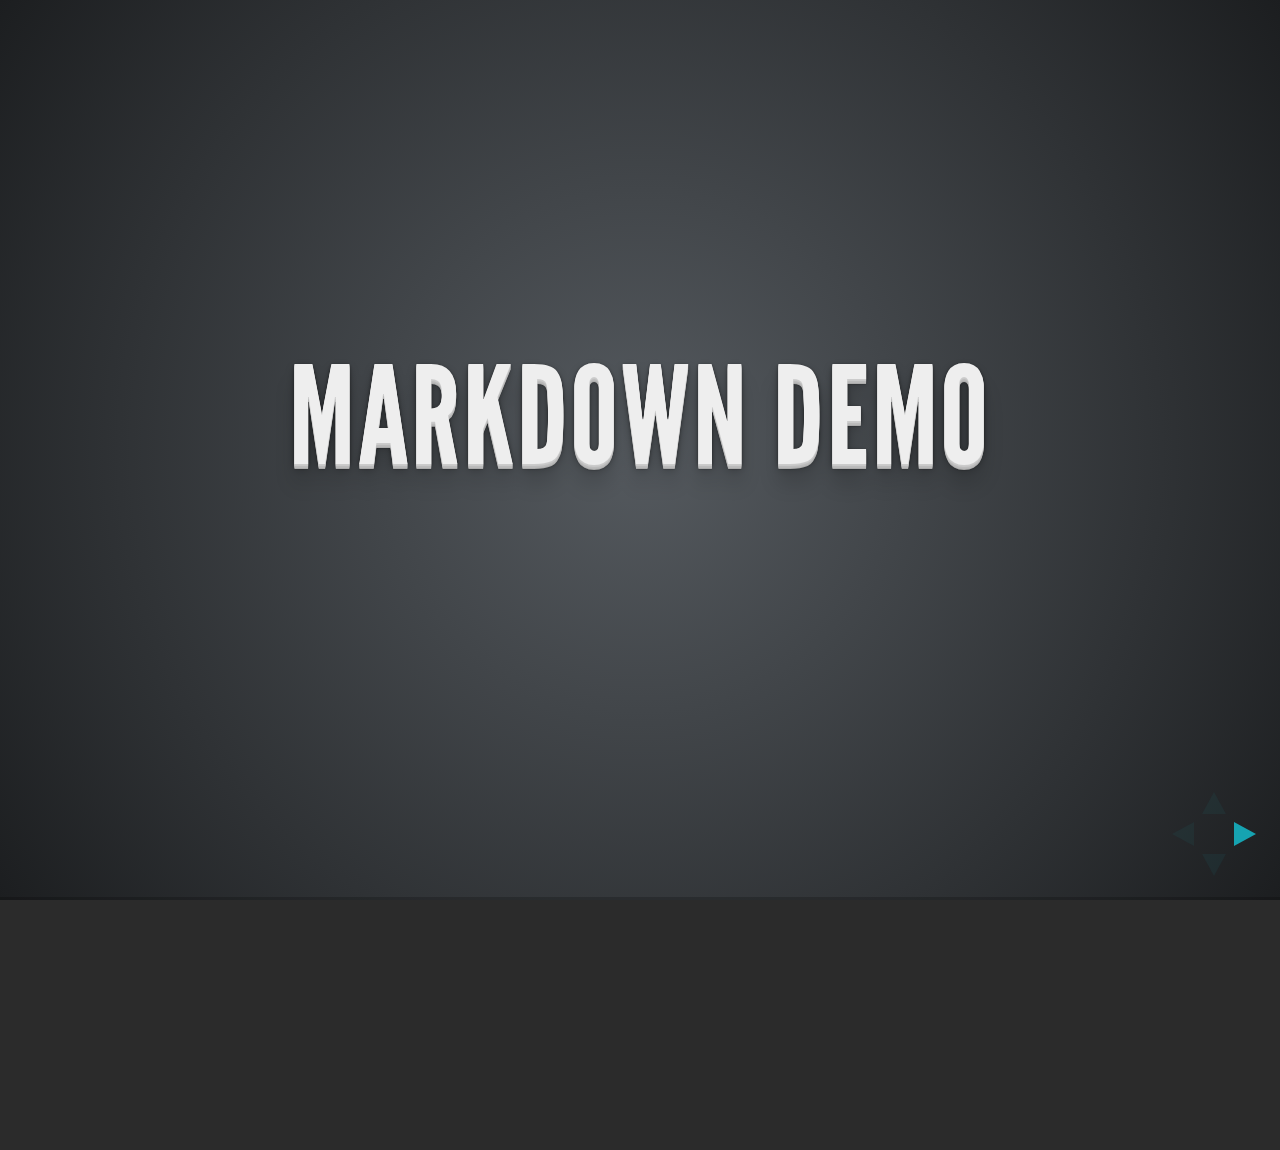
<file: slides/reveal.js/plugin/markdown/example.html>
<!doctype html>
<html lang="en">

	<head>
		<meta charset="utf-8">

		<title>reveal.js - Markdown Demo</title>

		<link rel="stylesheet" href="../../css/reveal.css">
		<link rel="stylesheet" href="../../css/theme/default.css" id="theme">
	</head>

	<body>

		<div class="reveal">

			<div class="slides">

                <!-- Use external markdown resource, separate slides by three newlines; vertical slides by two newlines -->
                <section data-markdown="example.md" data-separator="^\n\n\n" data-vertical="^\n\n"></section>

                <!-- Slides are separated by three dashes (quick 'n dirty regular expression) -->
                <section data-markdown data-separator="---">
                    <script type="text/template">
                        ## Demo 1
                        Slide 1
                        ---
                        ## Demo 1
                        Slide 2
                        ---
                        ## Demo 1
                        Slide 3
                    </script>
                </section>

                <!-- Slides are separated by newline + three dashes + newline, vertical slides identical but two dashes -->
                <section data-markdown data-separator="^\n---\n$" data-vertical="^\n--\n$">
                    <script type="text/template">
                        ## Demo 2
                        Slide 1.1

                        --

                        ## Demo 2
                        Slide 1.2

                        ---

                        ## Demo 2
                        Slide 2
                    </script>
                </section>

                <!-- No "extra" slides, since there are no separators defined (so they'll become horizontal rulers) -->
                <section data-markdown>
                    <script type="text/template">
                        A

                        ---

                        B

                        ---

                        C
                    </script>
                </section>

            </div>
		</div>

		<script src="../../lib/js/head.min.js"></script>
		<script src="../../js/reveal.js"></script>

		<script>

			Reveal.initialize({
				controls: true,
				progress: true,
				history: true,
				center: true,

				theme: Reveal.getQueryHash().theme,
				transition: Reveal.getQueryHash().transition || 'default',

				// Optional libraries used to extend on reveal.js
				dependencies: [
					{ src: '../../lib/js/classList.js', condition: function() { return !document.body.classList; } },
					{ src: 'marked.js', condition: function() { return !!document.querySelector( '[data-markdown]' ); } },
                    { src: 'markdown.js', condition: function() { return !!document.querySelector( '[data-markdown]' ); } },
					{ src: '../notes/notes.js' }
				]
			});

		</script>

	</body>
</html>
</file>
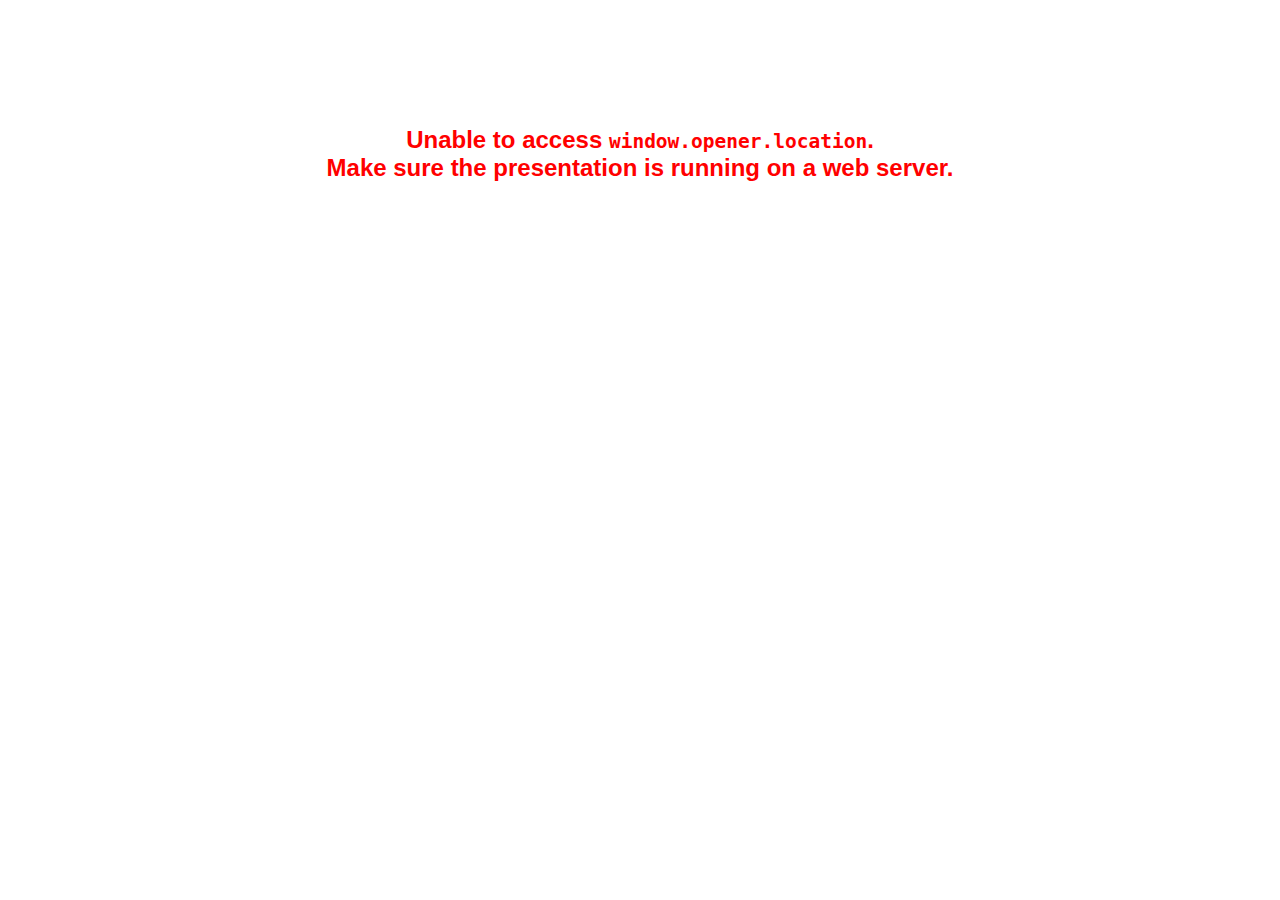
<file: slides/reveal.js/plugin/notes/notes.html>
<!doctype html>
<html lang="en">
	<head>
		<meta charset="utf-8">

		<title>reveal.js - Slide Notes</title>

		<style>
			body {
				font-family: Helvetica;
			}

			#notes {
				font-size: 24px;
				width: 640px;
				margin-top: 5px;
				clear: left;
			}

			#wrap-current-slide {
				width: 640px;
				height: 512px;
				float: left;
				overflow: hidden;
			}

			#current-slide {
				width: 1280px;
				height: 1024px;
				border: none;

				-webkit-transform-origin: 0 0;
				   -moz-transform-origin: 0 0;
					-ms-transform-origin: 0 0;
					 -o-transform-origin: 0 0;
						transform-origin: 0 0;

				-webkit-transform: scale(0.5);
				   -moz-transform: scale(0.5);
					-ms-transform: scale(0.5);
					 -o-transform: scale(0.5);
						transform: scale(0.5);
			}

			#wrap-next-slide {
				width: 448px;
				height: 358px;
				float: left;
				margin: 0 0 0 10px;
				overflow: hidden;
			}

			#next-slide {
				width: 1280px;
				height: 1024px;
				border: none;

				-webkit-transform-origin: 0 0;
				   -moz-transform-origin: 0 0;
					-ms-transform-origin: 0 0;
					 -o-transform-origin: 0 0;
						transform-origin: 0 0;

				-webkit-transform: scale(0.35);
				   -moz-transform: scale(0.35);
					-ms-transform: scale(0.35);
					 -o-transform: scale(0.35);
						transform: scale(0.35);
			}

			.slides {
				position: relative;
				margin-bottom: 10px;
				border: 1px solid black;
				border-radius: 2px;
				background: rgb(28, 30, 32);
			}

			.slides span {
				position: absolute;
				top: 3px;
				left: 3px;
				font-weight: bold;
				font-size: 14px;
				color: rgba( 255, 255, 255, 0.9 );
			}

			.error {
				font-weight: bold;
				color: red;
				font-size: 1.5em;
				text-align: center;
				margin-top: 10%;
			}

			.error code {
				font-family: monospace;
			}

			.time {
				width: 448px;
				margin: 30px 0 0 10px;
				float: left;
				text-align: center;
				opacity: 0;

				-webkit-transition: opacity 0.4s;
				   -moz-transition: opacity 0.4s;
				     -o-transition: opacity 0.4s;
				        transition: opacity 0.4s;
			}

			.elapsed,
			.clock {
				color: #333;
				font-size: 2em;
				text-align: center;
				display: inline-block;
				padding: 0.5em;
				background-color: #eee;
				border-radius: 10px;
			}

			.elapsed h2,
			.clock h2 {
				font-size: 0.8em;
				line-height: 100%;
				margin: 0;
				color: #aaa;
			}

			.elapsed .mute {
				color: #ddd;
			}

		</style>
	</head>

	<body>

		<div id="wrap-current-slide" class="slides">
			<script>document.write( '<iframe width="1280" height="1024" id="current-slide" src="'+ window.opener.location.href +'?receiver"></iframe>' );</script>
		</div>

		<div id="wrap-next-slide" class="slides">
			<script>document.write( '<iframe width="640" height="512" id="next-slide" src="'+ window.opener.location.href +'?receiver"></iframe>' );</script>
			<span>UPCOMING:</span>
		</div>

		<div class="time">
			<div class="clock">
				<h2>Time</h2>
				<span id="clock">0:00:00 AM</span>
			</div>
			<div class="elapsed">
				<h2>Elapsed</h2>
				<span id="hours">00</span><span id="minutes">:00</span><span id="seconds">:00</span>
			</div>
		</div>

		<div id="notes"></div>

		<script src="../../plugin/markdown/marked.js"></script>
		<script>

			window.addEventListener( 'load', function() {

				if( window.opener && window.opener.location && window.opener.location.href ) {

					var notes = document.getElementById( 'notes' ),
						currentSlide = document.getElementById( 'current-slide' ),
						nextSlide = document.getElementById( 'next-slide' ),
						silenced = false;

					window.addEventListener( 'message', function( event ) {
						var data = JSON.parse( event.data );

						// No need for updating the notes in case of fragment changes
						if ( data.notes !== undefined) {
							if( data.markdown ) {
								notes.innerHTML = marked( data.notes );
							}
							else {
								notes.innerHTML = data.notes;
							}
						}

						silenced = true;

						// Update the note slides
						currentSlide.contentWindow.Reveal.slide( data.indexh, data.indexv, data.indexf );
						nextSlide.contentWindow.Reveal.slide( data.nextindexh, data.nextindexv );

						silenced = false;

					}, false );

					var start = new Date(),
						timeEl = document.querySelector( '.time' ),
						clockEl = document.getElementById( 'clock' ),
						hoursEl = document.getElementById( 'hours' ),
						minutesEl = document.getElementById( 'minutes' ),
						secondsEl = document.getElementById( 'seconds' );

					setInterval( function() {

						timeEl.style.opacity = 1;

						var diff, hours, minutes, seconds,
							now = new Date();

						diff = now.getTime() - start.getTime();
						hours = Math.floor( diff / ( 1000 * 60 * 60 ) );
						minutes = Math.floor( ( diff / ( 1000 * 60 ) ) % 60 );
						seconds = Math.floor( ( diff / 1000 ) % 60 );

						clockEl.innerHTML = now.toLocaleTimeString();
						hoursEl.innerHTML = zeroPadInteger( hours );
						hoursEl.className = hours > 0 ? "" : "mute";
						minutesEl.innerHTML = ":" + zeroPadInteger( minutes );
						minutesEl.className = minutes > 0 ? "" : "mute";
						secondsEl.innerHTML = ":" + zeroPadInteger( seconds );

					}, 1000 );

					// Broadcasts the state of the notes window to synchronize
					// the main window
					function synchronizeMainWindow() {

						if( !silenced ) {
							var indices = currentSlide.contentWindow.Reveal.getIndices();
							window.opener.Reveal.slide( indices.h, indices.v, indices.f );
						}

					}

					// Navigate the main window when the notes slide changes
					currentSlide.contentWindow.Reveal.addEventListener( 'slidechanged', synchronizeMainWindow );
					currentSlide.contentWindow.Reveal.addEventListener( 'fragmentshown', synchronizeMainWindow );
					currentSlide.contentWindow.Reveal.addEventListener( 'fragmenthidden', synchronizeMainWindow );

					// Reconfigure the notes window to remove needless UI
					currentSlide.contentWindow.Reveal.configure({ controls: false, progress: false, overview: false });
					nextSlide.contentWindow.Reveal.configure({ controls: false, progress: false, overview: false });

				}
				else {

					document.body.innerHTML =  '<p class="error">Unable to access <code>window.opener.location</code>.<br>Make sure the presentation is running on a web server.</p>';

				}


			}, false );

			function zeroPadInteger( num ) {
				var str = "00" + parseInt( num );
				return str.substring( str.length - 2 );
			}

		</script>
	</body>
</html>
</file>
<file: assignment/buttondown.css>
/*
    Buttondown
    A Markdown/MultiMarkdown/Pandoc HTML output CSS stylesheet
    Author: Ryan Gray
    Date: 15 Feb 2011
    Revised: 21 Feb 2012
   
    General style is clean, with minimal re-definition of the defaults. It also 
    contains built-in print optimizations. 
    
    All elements that Pandoc and MultiMarkdown use should be listed here, even 
    if the style is empty so you can easily add styling to anything.
    
    There are some elements in here for HTML5 output of Pandoc, but I have not 
    gotten around to testing that yet.
*/

/* NOTES:

    Stuff tried and failed:
    
    It seems that specifying font-family:serif in Safari will always use 
    Times New Roman rather than the user's preferences setting.
    
    Making the font size different or a fixed value for print in case the screen 
    font size is making the print font too big: Making font-size different for 
    print than for screen causes horizontal lines to disappear in math when using 
    MathJax under Safari.
*/

/* ---- Front Matter ---- */

/* Pandoc header DIV. Contains .title, .author and .date. Comes before div#TOC. 
   Only appears if one of those three are in the document.
*/

div#mainbody{
	width: 800px;
	margin-left: auto ;
	margin-right: auto ;
    text-align: justify;
    text-justify: inter-word;
}

div#header, header
    {
    /* Put border on bottom. Separates it from TOC or body that comes after it. */
    border-bottom: 1px solid #aaa;
    margin-bottom: 0.5em;
    }

.title /* Pandoc title header (h1.title) */
    {
    text-align: center;
    }

.author, .date /* Pandoc author(s) and date headers (h2.author and h3.date) */
    {
    text-align: center;
    }

/* Pandoc table of contents DIV when using the --toc option.
   NOTE: this doesn't support Pandoc's --id-prefix option for #TOC and #header. 
   Probably would need to use div[id$='TOC'] and div[id$='header'] as selectors.
*/

div#TOC, nav#TOC
    {
    /* Put border on bottom to separate it from body. */
    border-bottom: 1px solid #aaa;
    margin-bottom: 0.5em;
    }

@media print
    {
    div#TOC, nav#TOC
        {
        /* Don't display TOC in print */
        display: none;
        }
    }

/* ---- Headers and sections ---- */

h1, h2, h3, h4, h5, h6
    {
    /*font-family: "Helvetica Neue", Helvetica, "Liberation Sans", Calibri, Arial, sans-serif; Sans-serif headers */

    font-family: "Liberation Serif", "Georgia", "Times New Roman", serif; /* Serif headers */

    page-break-after: avoid; /* Firefox, Chrome, and Safari do not support the property value "avoid" */
    }

/* Pandoc with --section-divs option */

div div, section section /* Nested sections */
    {
    margin-left: 1.5em; /* This will increasingly indent nested header sections. 1.5 Keep it in line with bullet indent of parent section */
    }

p {}

blockquote
    { 
    font-style: italic;
    }

li /* All list items */
    {
    }

li > p /* Loosely spaced list item */
    {
    margin-top: 1em; /* For IE's lack of space above a <li> when the item is inside a <p> */
    }

ul /* Whole unordered list */
    {
    }

ul li /* Unordered list item */
    {
    }

ol /* Whole ordered list */
    {
    }

ol li /* Ordered list item */
    {
    }

hr /* Simple line for normal rules */
    {
    border: none;
    height: 1pt;
    background: none;
    border-top: 1pt solid #333;
    }
    
/* ---- Some span elements --- */

sub /* Subscripts. Pandoc: H~2~O */
    {
    }

sup /* Superscripts. Pandoc: The 2^nd^ try. */
    {
    }
    
em /* Emphasis. Markdown: *emphasis* or _emphasis_ */
    {
    }
    
em > em /* Emphasis within emphasis: *This is all *emphasized* except that* */
    {
    font-style: normal;
    }

strong /* Markdown **strong** or __strong__ */
    {
    }

/* ---- Links (anchors) ---- */

a /* All links */
    {
    /* Keep links clean. On screen, they are colored; in print, they do nothing anyway. */
    text-decoration: none;
    }

@media screen
    {
    a:hover
        {
        /* On hover, we indicate a bit more that it is a link. */
        text-decoration: underline;
        }
    }

@media print
    {
    a   {
        /* In print, a colored link is useless, so un-style it. */
        color: black;
        background: transparent;
        }
        
    a[href^="http://"]:after, a[href^="https://"]:after
        {
        /* However, links that go somewhere else, might be useful to the reader,
           so for http and https links, print the URL after what was the link 
           text in parens
        */
        content: " (" attr(href) ") ";
        font-size: 90%;
        }
    }

/* ---- Images ---- */

img
    {
    /* Let it be inline left/right where it wants to be, but verticality make 
       it in the middle to look nicer, but opinions differ, and if in a multi-line 
       paragraph, it might not be so great. 
    */
    vertical-align: middle;
    }

div.figure /* Pandoc figure-style image */
    {
    /* Center the image and caption */
    margin-left:  auto;
    margin-right: auto;
    text-align: center;
    font-style: italic;
    font-size:   small;
    }

p.caption /* Pandoc figure-style caption within div.figure */
    {
    /* Inherits div.figure props by default */
    }

/* ---- Code blocks and spans ---- */

pre, code 
    {
    /* Preserve whitespace, but allow word wrapping */
    white-space: pre-wrap;
    word-wrap: break-word;
    }

/* Coloring */

/* This will be only for code spans */
code
    {
    background-color: #F4F4F4;
    }
    
/* This will be only for code blocks */
pre, pre > code
    {
    background-color: #F4F4F4;
    }

pre /* Code blocks */
    {
    /* Distinguish pre blocks from other text by more than the font with a background tint. */
    padding: 0.5em; /* Since we have a background color */
    border-radius: 5px; /* Softens it */
    /* Give it a some definition, and if printing doesn't print the background */
    border: 1px solid #aaa;
    /* Set it off left and right, seems to look a bit nicer when we have a background */
    margin-left:  0.5em;
    margin-right: 0.5em;
    }

@media screen
    {
    pre
        {
        /* Shadow on screen instead of border */
        border: none;
        box-shadow: inset 1px 1px 3px #bbb;
        }

    pre, pre > code
        {
        /* On screen, use an auto scroll box for long lines in a code block */
        white-space: pre;
        word-wrap: normal;
        overflow: auto;
        }
    }

code /* All inline code spans (applies to pre>code as well) */
    {
    /* Pad a little from adjacent text */
    padding-left:  0.3em;
    padding-right: 0.3em;
    padding-top:    0.1em;
    padding-bottom: 0.1em;
    border-radius: 3px;
    }

@media screen
    {
    code
        {
        box-shadow: inset 0px 0px 2px #bbb;
        }
    }

pre > code /* Code span in a code block */
    {
    /* Remove some styling on the span box */
    padding: 0;
    border: none;
    border-radius: none;
    background-color: inherit;
    box-shadow: none;
    }
    
code.url /* Pandoc simple URLs */
    {
    background-color: inherit; /* Un-color from previous rules */
    box-shadow: none;
    }
    
/* ---- Math ---- */

span.math /* Pandoc inline math default and --jsmath inline math */
    {
    /* Tried font-style:italic here, and it messed up MathJax rendering in some browsers. Maybe don't mess with at all. */
    }
    
div.math /* Pandoc --jsmath display math */
    {
    }
    
span.LaTeX /* Pandoc --latexmathml math */
    {
    } 

eq /* Pandoc --gladtex math */
    {
    } 

/* ---- Tables ---- */

/*  A clean textbook-like style with horizontal lines above and below and under 
    the header. Rows highlight on hover to help scanning the table on screen.
*/

table
    {
    border-collapse: collapse;
    border-spacing: 0; /* IE 6 */

    border-top:    2pt solid #000; /* The caption on top will not have a bottom-border */
    border-bottom: 2pt solid #000;

    /* Center */
    margin-left:  auto;
    margin-right: auto;
    }
    
thead, th /* Entire table header */
    {
    /* Well, we add th here since IE doesn't seem to respond to thead. 
       This will work until we have multi-row headers.
    */
    border-bottom: 1pt solid #000;
    background-color: #eee;
    }

tr.header /* Each header row */
    {
    } 

tbody /* Entire table  body */
    {
    }

/* Table body rows */

tr  {
    }

/* Odd and even rows */
tr.odd  {}
tr.even {}

tr.odd:hover, tr.even:hover /* Use .odd and .even classes to avoid styling rows in other tables */
    {
    background-color: #eee;
    }
    
td, th /* Table cells and table header cells */
    { 
    vertical-align: top; /* Word */
    vertical-align: baseline; /* Others */
    padding-left:   0.5em;
    padding-right:  0.5em;
    padding-top:    0.2em;
    padding-bottom: 0.2em;
    }
    
/* Removes padding on left and right of table for a tight look. Good if thead has no background color*/
/*
tr td:last-child, tr th:last-child
    {
    padding-right: 0;
    }
tr td:first-child, tr th:first-child 
    {
    padding-left: 0;
    }
*/

th /* Table header cells */
    {
    font-weight: bold; 
    }

tfoot /* Table footer (what appears here if caption is on top?) */
    {
    }

caption /* This is for a table caption tag, not the p.caption Pandoc uses in a div.figure */
    {
    caption-side: top;
    border: none;
    font-size:  0.9em;
    font-style: italic;
    text-align: center;
    margin-top:  0.5em;
    margin-bottom:  0.3em;
    padding-bottom: 0.2em;
    }

/* ---- Definition lists ---- */

dl /* The whole list */
    {
    border-top:  2pt solid #888;
    padding-top: 0.5em;
    border-bottom: 2pt solid #888;
    }

dt /* Definition term */
    {
    font-weight: bold;
    }

dd+dt /* 2nd or greater term in the list */
    {
    border-top:  1pt solid #888;
    padding-top: 0.5em;
    }
    
dd /* A definition */
    {
    margin-bottom: 0.5em;
    }

dd+dd /* 2nd or greater definition of a term */
    {
    border-top: 1px solid #888; /* To separate multiple definitions */
    }
    
/* ---- Footnotes ---- */

a.footnote, a.footnoteRef { /* Pandoc, MultiMarkdown footnote links */
    font-size: small; 
    vertical-align: text-top;
}

a[href^="#fnref"], a.reversefootnote /* Pandoc, MultiMarkdown, ?? footnote back links */
    {
    }

@media print
    {
    a[href^="#fnref"], a.reversefootnote /* Pandoc, MultiMarkdown */
        {
        /* Don't display these at all in print since the arrow is only something to click on */
        display: none;
        }
    }
    
div.footnotes /* Pandoc footnotes div at end of the document */
    {
    }
    
div.footnotes li[id^="fn"] /* A footnote item within that div */
    {
    }

/* Fancy rule for footnotes section (from http://css-tricks.com/examples/hrs/) */

div.footnotes > hr
    {
    margin-top: 2em;
    padding: 0;
    border: none;
    border-top: double;
    border-color: #333;
    border-width: 3pt;
    color: #000;
    text-align: center;
    }

div.footnotes > hr:after
    {
    content: "NOTES";
    display: inline-block;
    position: relative; 
    top: -0.8em;  
    font-size: 0.8em;
    padding: 0 0.5em;
    background: white;
    }

/* Convenience classes for DIVs or other things inserted into the Markdown */

/* You can class stuff as "noprint" to not print. 
   Useful since you can't set this media conditional inside an HTML element's 
   style attribute (I think).
*/

@media screen
    {
    .noscreen /* Don't display on screen (something for print only) */
        {
        display: none;
        }
    }
    
@media print
    {
    .noprint /* Don't display in print (something for screen only) */
        {
        display:none;
        }
    }

.block-center
    {
    margin-left: auto;
    margin-right: auto;
    display: table;
    }
.text-center
    {
    text-align: center;
    }

.block-right
    {
    margin-left: auto;
    margin-right: 0;
    display: table;
    }
.text-right
    {
    text-align: right;
    }

.block-left
    {
    margin-left: 0;
    margin-right: auto;
    display: table;
    }
.text-left
    {
    text-align: left;
    }
</file>
<file: slides/reveal.js/css/reveal.css>
@charset "UTF-8";

/*!
 * reveal.js
 * http://lab.hakim.se/reveal-js
 * MIT licensed
 *
 * Copyright (C) 2013 Hakim El Hattab, http://hakim.se
 */


/*********************************************
 * RESET STYLES
 *********************************************/

html, body, .reveal div, .reveal span, .reveal applet, .reveal object, .reveal iframe,
.reveal h1, .reveal h2, .reveal h3, .reveal h4, .reveal h5, .reveal h6, .reveal p, .reveal blockquote, .reveal pre,
.reveal a, .reveal abbr, .reveal acronym, .reveal address, .reveal big, .reveal cite, .reveal code,
.reveal del, .reveal dfn, .reveal em, .reveal img, .reveal ins, .reveal kbd, .reveal q, .reveal s, .reveal samp,
.reveal small, .reveal strike, .reveal strong, .reveal sub, .reveal sup, .reveal tt, .reveal var,
.reveal b, .reveal u, .reveal i, .reveal center,
.reveal dl, .reveal dt, .reveal dd, .reveal ol, .reveal ul, .reveal li,
.reveal fieldset, .reveal form, .reveal label, .reveal legend,
.reveal table, .reveal caption, .reveal tbody, .reveal tfoot, .reveal thead, .reveal tr, .reveal th, .reveal td,
.reveal article, .reveal aside, .reveal canvas, .reveal details, .reveal embed,
.reveal figure, .reveal figcaption, .reveal footer, .reveal header, .reveal hgroup,
.reveal menu, .reveal nav, .reveal output, .reveal ruby, .reveal section, .reveal summary,
.reveal time, .reveal mark, .reveal audio, video {
	margin: 0;
	padding: 0;
	border: 0;
	font-size: 100%;
	font: inherit;
	vertical-align: baseline;
}

.reveal article, .reveal aside, .reveal details, .reveal figcaption, .reveal figure,
.reveal footer, .reveal header, .reveal hgroup, .reveal menu, .reveal nav, .reveal section {
	display: block;
}


/*********************************************
 * GLOBAL STYLES
 *********************************************/

html,
body {
	width: 100%;
	height: 100%;
	overflow: hidden;
}

body {
	position: relative;
	line-height: 1;
}

::selection {
	background: #FF5E99;
	color: #fff;
	text-shadow: none;
}


/*********************************************
 * HEADERS
 *********************************************/

.reveal h1,
.reveal h2,
.reveal h3,
.reveal h4,
.reveal h5,
.reveal h6 {
	-webkit-hyphens: auto;
	   -moz-hyphens: auto;
	        hyphens: auto;

	word-wrap: break-word;
	line-height: 1;
}

.reveal h1 { font-size: 3.77em; }
.reveal h2 { font-size: 2.11em;	}
.reveal h3 { font-size: 1.55em;	}
.reveal h4 { font-size: 1em;	}


/*********************************************
 * VIEW FRAGMENTS
 *********************************************/

.reveal .slides section .fragment {
	opacity: 0;

	-webkit-transition: all .2s ease;
	   -moz-transition: all .2s ease;
	    -ms-transition: all .2s ease;
	     -o-transition: all .2s ease;
	        transition: all .2s ease;
}
	.reveal .slides section .fragment.visible {
		opacity: 1;
	}

.reveal .slides section .fragment.grow {
	opacity: 1;
}
	.reveal .slides section .fragment.grow.visible {
		-webkit-transform: scale( 1.3 );
		   -moz-transform: scale( 1.3 );
		    -ms-transform: scale( 1.3 );
		     -o-transform: scale( 1.3 );
		        transform: scale( 1.3 );
	}

.reveal .slides section .fragment.shrink {
	opacity: 1;
}
	.reveal .slides section .fragment.shrink.visible {
		-webkit-transform: scale( 0.7 );
		   -moz-transform: scale( 0.7 );
		    -ms-transform: scale( 0.7 );
		     -o-transform: scale( 0.7 );
		        transform: scale( 0.7 );
	}

.reveal .slides section .fragment.zoom-in {
	opacity: 0;

	-webkit-transform: scale( 0.1 );
	   -moz-transform: scale( 0.1 );
	    -ms-transform: scale( 0.1 );
	     -o-transform: scale( 0.1 );
	        transform: scale( 0.1 );
}

	.reveal .slides section .fragment.zoom-in.visible {
		opacity: 1;

		-webkit-transform: scale( 1 );
		   -moz-transform: scale( 1 );
		    -ms-transform: scale( 1 );
		     -o-transform: scale( 1 );
		        transform: scale( 1 );
	}

.reveal .slides section .fragment.roll-in {
	opacity: 0;

	-webkit-transform: rotateX( 90deg );
	   -moz-transform: rotateX( 90deg );
	    -ms-transform: rotateX( 90deg );
	     -o-transform: rotateX( 90deg );
	        transform: rotateX( 90deg );
}
	.reveal .slides section .fragment.roll-in.visible {
		opacity: 1;

		-webkit-transform: rotateX( 0 );
		   -moz-transform: rotateX( 0 );
		    -ms-transform: rotateX( 0 );
		     -o-transform: rotateX( 0 );
		        transform: rotateX( 0 );
	}

.reveal .slides section .fragment.fade-out {
	opacity: 1;
}
	.reveal .slides section .fragment.fade-out.visible {
		opacity: 0;
	}

.reveal .slides section .fragment.semi-fade-out {
	opacity: 1;
}
	.reveal .slides section .fragment.semi-fade-out.visible {
		opacity: 0.5;
	}

.reveal .slides section .fragment.highlight-red,
.reveal .slides section .fragment.highlight-green,
.reveal .slides section .fragment.highlight-blue {
	opacity: 1;
}
	.reveal .slides section .fragment.highlight-red.visible {
		color: #ff2c2d
	}
	.reveal .slides section .fragment.highlight-green.visible {
		color: #17ff2e;
	}
	.reveal .slides section .fragment.highlight-blue.visible {
		color: #1b91ff;
	}


/*********************************************
 * DEFAULT ELEMENT STYLES
 *********************************************/

/* Fixes issue in Chrome where italic fonts did not appear when printing to PDF */
.reveal:after {
  content: '';
  font-style: italic;
}

.reveal iframe {
	z-index: 1;
}

/* Ensure certain elements are never larger than the slide itself */
.reveal img,
.reveal video,
.reveal iframe {
	max-width: 95%;
	max-height: 95%;
}

/** Prevents layering issues in certain browser/transition combinations */
.reveal a {
	position: relative;
}

.reveal strong,
.reveal b {
	font-weight: bold;
}

.reveal em,
.reveal i {
	font-style: italic;
}

.reveal ol,
.reveal ul {
	display: inline-block;

	text-align: left;
	margin: 0 0 0 1em;
}

.reveal ol {
	list-style-type: decimal;
}

.reveal ul {
	list-style-type: disc;
}

.reveal ul ul {
	list-style-type: square;
}

.reveal ul ul ul {
	list-style-type: circle;
}

.reveal ul ul,
.reveal ul ol,
.reveal ol ol,
.reveal ol ul {
	display: block;
	margin-left: 40px;
}

.reveal p {
	margin-bottom: 10px;
	line-height: 1.2em;
}

.reveal q,
.reveal blockquote {
	quotes: none;
}

.reveal blockquote {
	display: block;
	position: relative;
	width: 70%;
	margin: 5px auto;
	padding: 5px;

	font-style: italic;
	background: rgba(255, 255, 255, 0.05);
	box-shadow: 0px 0px 2px rgba(0,0,0,0.2);
}
	.reveal blockquote p:first-child,
	.reveal blockquote p:last-child {
		display: inline-block;
	}

.reveal q {
	font-style: italic;
}

.reveal pre {
	display: block;
	position: relative;
	width: 90%;
	margin: 15px auto;

	text-align: left;
	font-size: 0.55em;
	font-family: monospace;
	line-height: 1.2em;

	word-wrap: break-word;

	box-shadow: 0px 0px 6px rgba(0,0,0,0.3);
}
.reveal code {
	font-family: monospace;
}
.reveal pre code {
	padding: 5px;
	overflow: auto;
	max-height: 400px;
	word-wrap: normal;
}
.reveal pre.stretch code {
	height: 100%;
	max-height: 100%;

	-webkit-box-sizing: border-box;
	   -moz-box-sizing: border-box;
	        box-sizing: border-box;
}

.reveal table th,
.reveal table td {
	text-align: left;
	padding-right: .3em;
}

.reveal table th {
	text-shadow: rgb(255,255,255) 1px 1px 2px;
}

.reveal sup {
	vertical-align: super;
}
.reveal sub {
	vertical-align: sub;
}

.reveal small {
	display: inline-block;
	font-size: 0.6em;
	line-height: 1.2em;
	vertical-align: top;
}

.reveal small * {
	vertical-align: top;
}

.reveal .stretch {
	max-width: none;
	max-height: none;
}


/*********************************************
 * CONTROLS
 *********************************************/

.reveal .controls {
	display: none;
	position: fixed;
	width: 110px;
	height: 110px;
	z-index: 30;
	right: 10px;
	bottom: 10px;
}

.reveal .controls div {
	position: absolute;
	opacity: 0.05;
	width: 0;
	height: 0;
	border: 12px solid transparent;

	-moz-transform: scale(.9999);

	-webkit-transition: all 0.2s ease;
	   -moz-transition: all 0.2s ease;
	    -ms-transition: all 0.2s ease;
	     -o-transition: all 0.2s ease;
	        transition: all 0.2s ease;
}

.reveal .controls div.enabled {
	opacity: 0.7;
	cursor: pointer;
}

.reveal .controls div.enabled:active {
	margin-top: 1px;
}

	.reveal .controls div.navigate-left {
		top: 42px;

		border-right-width: 22px;
		border-right-color: #eee;
	}
		.reveal .controls div.navigate-left.fragmented {
			opacity: 0.3;
		}

	.reveal .controls div.navigate-right {
		left: 74px;
		top: 42px;

		border-left-width: 22px;
		border-left-color: #eee;
	}
		.reveal .controls div.navigate-right.fragmented {
			opacity: 0.3;
		}

	.reveal .controls div.navigate-up {
		left: 42px;

		border-bottom-width: 22px;
		border-bottom-color: #eee;
	}
		.reveal .controls div.navigate-up.fragmented {
			opacity: 0.3;
		}

	.reveal .controls div.navigate-down {
		left: 42px;
		top: 74px;

		border-top-width: 22px;
		border-top-color: #eee;
	}
		.reveal .controls div.navigate-down.fragmented {
			opacity: 0.3;
		}


/*********************************************
 * PROGRESS BAR
 *********************************************/

.reveal .progress {
	position: fixed;
	display: none;
	height: 3px;
	width: 100%;
	bottom: 0;
	left: 0;
	z-index: 10;
}
	.reveal .progress:after {
		content: '';
		display: 'block';
		position: absolute;
		height: 20px;
		width: 100%;
		top: -20px;
	}
	.reveal .progress span {
		display: block;
		height: 100%;
		width: 0px;

		-webkit-transition: width 800ms cubic-bezier(0.260, 0.860, 0.440, 0.985);
		   -moz-transition: width 800ms cubic-bezier(0.260, 0.860, 0.440, 0.985);
		    -ms-transition: width 800ms cubic-bezier(0.260, 0.860, 0.440, 0.985);
		     -o-transition: width 800ms cubic-bezier(0.260, 0.860, 0.440, 0.985);
		        transition: width 800ms cubic-bezier(0.260, 0.860, 0.440, 0.985);
	}


/*********************************************
 * SLIDES
 *********************************************/

.reveal {
	position: relative;
	width: 100%;
	height: 100%;

	-ms-touch-action: none;
}

.reveal .slides {
	position: absolute;
	width: 100%;
	height: 100%;
	left: 50%;
	top: 50%;

	overflow: visible;
	z-index: 1;
	text-align: center;

	-webkit-transition: -webkit-perspective .4s ease;
	   -moz-transition: -moz-perspective .4s ease;
	    -ms-transition: -ms-perspective .4s ease;
	     -o-transition: -o-perspective .4s ease;
	        transition: perspective .4s ease;

	-webkit-perspective: 600px;
	   -moz-perspective: 600px;
	    -ms-perspective: 600px;
	        perspective: 600px;

	-webkit-perspective-origin: 0px -100px;
	   -moz-perspective-origin: 0px -100px;
	    -ms-perspective-origin: 0px -100px;
	        perspective-origin: 0px -100px;
}

.reveal .slides>section {
	-ms-perspective: 600px;
}

.reveal .slides>section,
.reveal .slides>section>section {
	display: none;
	position: absolute;
	width: 100%;
	padding: 20px 0px;

	z-index: 10;
	line-height: 1.2em;
	font-weight: normal;

	-webkit-transform-style: preserve-3d;
	   -moz-transform-style: preserve-3d;
	    -ms-transform-style: preserve-3d;
	        transform-style: preserve-3d;

	-webkit-transition: -webkit-transform-origin 800ms cubic-bezier(0.260, 0.860, 0.440, 0.985),
						-webkit-transform 800ms cubic-bezier(0.260, 0.860, 0.440, 0.985),
						visibility 800ms cubic-bezier(0.260, 0.860, 0.440, 0.985),
						opacity 800ms cubic-bezier(0.260, 0.860, 0.440, 0.985);
	   -moz-transition: -moz-transform-origin 800ms cubic-bezier(0.260, 0.860, 0.440, 0.985),
						-moz-transform 800ms cubic-bezier(0.260, 0.860, 0.440, 0.985),
						visibility 800ms cubic-bezier(0.260, 0.860, 0.440, 0.985),
						opacity 800ms cubic-bezier(0.260, 0.860, 0.440, 0.985);
	    -ms-transition: -ms-transform-origin 800ms cubic-bezier(0.260, 0.860, 0.440, 0.985),
						-ms-transform 800ms cubic-bezier(0.260, 0.860, 0.440, 0.985),
						visibility 800ms cubic-bezier(0.260, 0.860, 0.440, 0.985),
						opacity 800ms cubic-bezier(0.260, 0.860, 0.440, 0.985);
	     -o-transition: -o-transform-origin 800ms cubic-bezier(0.260, 0.860, 0.440, 0.985),
						-o-transform 800ms cubic-bezier(0.260, 0.860, 0.440, 0.985),
						visibility 800ms cubic-bezier(0.260, 0.860, 0.440, 0.985),
						opacity 800ms cubic-bezier(0.260, 0.860, 0.440, 0.985);
	        transition: transform-origin 800ms cubic-bezier(0.260, 0.860, 0.440, 0.985),
						transform 800ms cubic-bezier(0.260, 0.860, 0.440, 0.985),
						visibility 800ms cubic-bezier(0.260, 0.860, 0.440, 0.985),
						opacity 800ms cubic-bezier(0.260, 0.860, 0.440, 0.985);
}

/* Global transition speed settings */
.reveal[data-transition-speed="fast"] .slides section {
	-webkit-transition-duration: 400ms;
	   -moz-transition-duration: 400ms;
	    -ms-transition-duration: 400ms;
	        transition-duration: 400ms;
}
.reveal[data-transition-speed="slow"] .slides section {
	-webkit-transition-duration: 1200ms;
	   -moz-transition-duration: 1200ms;
	    -ms-transition-duration: 1200ms;
	        transition-duration: 1200ms;
}

/* Slide-specific transition speed overrides */
.reveal .slides section[data-transition-speed="fast"] {
	-webkit-transition-duration: 400ms;
	   -moz-transition-duration: 400ms;
	    -ms-transition-duration: 400ms;
	        transition-duration: 400ms;
}
.reveal .slides section[data-transition-speed="slow"] {
	-webkit-transition-duration: 1200ms;
	   -moz-transition-duration: 1200ms;
	    -ms-transition-duration: 1200ms;
	        transition-duration: 1200ms;
}

.reveal .slides>section {
	left: -50%;
	top: -50%;
}

.reveal .slides>section.stack {
	padding-top: 0;
	padding-bottom: 0;
}

.reveal .slides>section.present,
.reveal .slides>section>section.present {
	display: block;
	z-index: 11;
	opacity: 1;
}

.reveal.center,
.reveal.center .slides,
.reveal.center .slides section {
	min-height: auto !important;
}

/* Don't allow interaction with invisible slides */
.reveal .slides>section.future,
.reveal .slides>section>section.future,
.reveal .slides>section.past,
.reveal .slides>section>section.past {
	pointer-events: none;
}

.reveal.overview .slides>section,
.reveal.overview .slides>section>section {
	pointer-events: auto;
}



/*********************************************
 * DEFAULT TRANSITION
 *********************************************/

.reveal .slides>section[data-transition=default].past,
.reveal .slides>section.past {
	display: block;
	opacity: 0;

	-webkit-transform: translate3d(-100%, 0, 0) rotateY(-90deg) translate3d(-100%, 0, 0);
	   -moz-transform: translate3d(-100%, 0, 0) rotateY(-90deg) translate3d(-100%, 0, 0);
	    -ms-transform: translate3d(-100%, 0, 0) rotateY(-90deg) translate3d(-100%, 0, 0);
	        transform: translate3d(-100%, 0, 0) rotateY(-90deg) translate3d(-100%, 0, 0);
}
.reveal .slides>section[data-transition=default].future,
.reveal .slides>section.future {
	display: block;
	opacity: 0;

	-webkit-transform: translate3d(100%, 0, 0) rotateY(90deg) translate3d(100%, 0, 0);
	   -moz-transform: translate3d(100%, 0, 0) rotateY(90deg) translate3d(100%, 0, 0);
	    -ms-transform: translate3d(100%, 0, 0) rotateY(90deg) translate3d(100%, 0, 0);
	        transform: translate3d(100%, 0, 0) rotateY(90deg) translate3d(100%, 0, 0);
}

.reveal .slides>section>section[data-transition=default].past,
.reveal .slides>section>section.past {
	display: block;
	opacity: 0;

	-webkit-transform: translate3d(0, -300px, 0) rotateX(70deg) translate3d(0, -300px, 0);
	   -moz-transform: translate3d(0, -300px, 0) rotateX(70deg) translate3d(0, -300px, 0);
	    -ms-transform: translate3d(0, -300px, 0) rotateX(70deg) translate3d(0, -300px, 0);
	        transform: translate3d(0, -300px, 0) rotateX(70deg) translate3d(0, -300px, 0);
}
.reveal .slides>section>section[data-transition=default].future,
.reveal .slides>section>section.future {
	display: block;
	opacity: 0;

	-webkit-transform: translate3d(0, 300px, 0) rotateX(-70deg) translate3d(0, 300px, 0);
	   -moz-transform: translate3d(0, 300px, 0) rotateX(-70deg) translate3d(0, 300px, 0);
	    -ms-transform: translate3d(0, 300px, 0) rotateX(-70deg) translate3d(0, 300px, 0);
	        transform: translate3d(0, 300px, 0) rotateX(-70deg) translate3d(0, 300px, 0);
}


/*********************************************
 * CONCAVE TRANSITION
 *********************************************/

.reveal .slides>section[data-transition=concave].past,
.reveal.concave  .slides>section.past {
	-webkit-transform: translate3d(-100%, 0, 0) rotateY(90deg) translate3d(-100%, 0, 0);
	   -moz-transform: translate3d(-100%, 0, 0) rotateY(90deg) translate3d(-100%, 0, 0);
	    -ms-transform: translate3d(-100%, 0, 0) rotateY(90deg) translate3d(-100%, 0, 0);
	        transform: translate3d(-100%, 0, 0) rotateY(90deg) translate3d(-100%, 0, 0);
}
.reveal .slides>section[data-transition=concave].future,
.reveal.concave .slides>section.future {
	-webkit-transform: translate3d(100%, 0, 0) rotateY(-90deg) translate3d(100%, 0, 0);
	   -moz-transform: translate3d(100%, 0, 0) rotateY(-90deg) translate3d(100%, 0, 0);
	    -ms-transform: translate3d(100%, 0, 0) rotateY(-90deg) translate3d(100%, 0, 0);
	        transform: translate3d(100%, 0, 0) rotateY(-90deg) translate3d(100%, 0, 0);
}

.reveal .slides>section>section[data-transition=concave].past,
.reveal.concave .slides>section>section.past {
	-webkit-transform: translate3d(0, -80%, 0) rotateX(-70deg) translate3d(0, -80%, 0);
	   -moz-transform: translate3d(0, -80%, 0) rotateX(-70deg) translate3d(0, -80%, 0);
	    -ms-transform: translate3d(0, -80%, 0) rotateX(-70deg) translate3d(0, -80%, 0);
	        transform: translate3d(0, -80%, 0) rotateX(-70deg) translate3d(0, -80%, 0);
}
.reveal .slides>section>section[data-transition=concave].future,
.reveal.concave .slides>section>section.future {
	-webkit-transform: translate3d(0, 80%, 0) rotateX(70deg) translate3d(0, 80%, 0);
	   -moz-transform: translate3d(0, 80%, 0) rotateX(70deg) translate3d(0, 80%, 0);
	    -ms-transform: translate3d(0, 80%, 0) rotateX(70deg) translate3d(0, 80%, 0);
	        transform: translate3d(0, 80%, 0) rotateX(70deg) translate3d(0, 80%, 0);
}


/*********************************************
 * ZOOM TRANSITION
 *********************************************/

.reveal .slides>section[data-transition=zoom].past,
.reveal.zoom .slides>section.past {
	opacity: 0;
	visibility: hidden;

	-webkit-transform: scale(16);
	   -moz-transform: scale(16);
	    -ms-transform: scale(16);
	     -o-transform: scale(16);
	        transform: scale(16);
}
.reveal .slides>section[data-transition=zoom].future,
.reveal.zoom .slides>section.future {
	opacity: 0;
	visibility: hidden;

	-webkit-transform: scale(0.2);
	   -moz-transform: scale(0.2);
	    -ms-transform: scale(0.2);
	     -o-transform: scale(0.2);
	        transform: scale(0.2);
}

.reveal .slides>section>section[data-transition=zoom].past,
.reveal.zoom .slides>section>section.past {
	-webkit-transform: translate(0, -150%);
	   -moz-transform: translate(0, -150%);
	    -ms-transform: translate(0, -150%);
	     -o-transform: translate(0, -150%);
	        transform: translate(0, -150%);
}
.reveal .slides>section>section[data-transition=zoom].future,
.reveal.zoom .slides>section>section.future {
	-webkit-transform: translate(0, 150%);
	   -moz-transform: translate(0, 150%);
	    -ms-transform: translate(0, 150%);
	     -o-transform: translate(0, 150%);
	        transform: translate(0, 150%);
}


/*********************************************
 * LINEAR TRANSITION
 *********************************************/

.reveal.linear section {
	-webkit-backface-visibility: hidden;
	   -moz-backface-visibility: hidden;
	    -ms-backface-visibility: hidden;
	        backface-visibility: hidden;
}

.reveal .slides>section[data-transition=linear].past,
.reveal.linear .slides>section.past {
	-webkit-transform: translate(-150%, 0);
	   -moz-transform: translate(-150%, 0);
	    -ms-transform: translate(-150%, 0);
	     -o-transform: translate(-150%, 0);
	        transform: translate(-150%, 0);
}
.reveal .slides>section[data-transition=linear].future,
.reveal.linear .slides>section.future {
	-webkit-transform: translate(150%, 0);
	   -moz-transform: translate(150%, 0);
	    -ms-transform: translate(150%, 0);
	     -o-transform: translate(150%, 0);
	        transform: translate(150%, 0);
}

.reveal .slides>section>section[data-transition=linear].past,
.reveal.linear .slides>section>section.past {
	-webkit-transform: translate(0, -150%);
	   -moz-transform: translate(0, -150%);
	    -ms-transform: translate(0, -150%);
	     -o-transform: translate(0, -150%);
	        transform: translate(0, -150%);
}
.reveal .slides>section>section[data-transition=linear].future,
.reveal.linear .slides>section>section.future {
	-webkit-transform: translate(0, 150%);
	   -moz-transform: translate(0, 150%);
	    -ms-transform: translate(0, 150%);
	     -o-transform: translate(0, 150%);
	        transform: translate(0, 150%);
}


/*********************************************
 * CUBE TRANSITION
 *********************************************/

.reveal.cube .slides {
	-webkit-perspective: 1300px;
	   -moz-perspective: 1300px;
	    -ms-perspective: 1300px;
	        perspective: 1300px;
}

.reveal.cube .slides section {
	padding: 30px;
	min-height: 700px;

	-webkit-backface-visibility: hidden;
	   -moz-backface-visibility: hidden;
	    -ms-backface-visibility: hidden;
	        backface-visibility: hidden;

	-webkit-box-sizing: border-box;
	   -moz-box-sizing: border-box;
	        box-sizing: border-box;
}
	.reveal.center.cube .slides section {
		min-height: auto;
	}
	.reveal.cube .slides section:not(.stack):before {
		content: '';
		position: absolute;
		display: block;
		width: 100%;
		height: 100%;
		left: 0;
		top: 0;
		background: rgba(0,0,0,0.1);
		border-radius: 4px;

		-webkit-transform: translateZ( -20px );
		   -moz-transform: translateZ( -20px );
		    -ms-transform: translateZ( -20px );
		     -o-transform: translateZ( -20px );
		        transform: translateZ( -20px );
	}
	.reveal.cube .slides section:not(.stack):after {
		content: '';
		position: absolute;
		display: block;
		width: 90%;
		height: 30px;
		left: 5%;
		bottom: 0;
		background: none;
		z-index: 1;

		border-radius: 4px;
		box-shadow: 0px 95px 25px rgba(0,0,0,0.2);

		-webkit-transform: translateZ(-90px) rotateX( 65deg );
		   -moz-transform: translateZ(-90px) rotateX( 65deg );
		    -ms-transform: translateZ(-90px) rotateX( 65deg );
		     -o-transform: translateZ(-90px) rotateX( 65deg );
		        transform: translateZ(-90px) rotateX( 65deg );
	}

.reveal.cube .slides>section.stack {
	padding: 0;
	background: none;
}

.reveal.cube .slides>section.past {
	-webkit-transform-origin: 100% 0%;
	   -moz-transform-origin: 100% 0%;
	    -ms-transform-origin: 100% 0%;
	        transform-origin: 100% 0%;

	-webkit-transform: translate3d(-100%, 0, 0) rotateY(-90deg);
	   -moz-transform: translate3d(-100%, 0, 0) rotateY(-90deg);
	    -ms-transform: translate3d(-100%, 0, 0) rotateY(-90deg);
	        transform: translate3d(-100%, 0, 0) rotateY(-90deg);
}

.reveal.cube .slides>section.future {
	-webkit-transform-origin: 0% 0%;
	   -moz-transform-origin: 0% 0%;
	    -ms-transform-origin: 0% 0%;
	        transform-origin: 0% 0%;

	-webkit-transform: translate3d(100%, 0, 0) rotateY(90deg);
	   -moz-transform: translate3d(100%, 0, 0) rotateY(90deg);
	    -ms-transform: translate3d(100%, 0, 0) rotateY(90deg);
	        transform: translate3d(100%, 0, 0) rotateY(90deg);
}

.reveal.cube .slides>section>section.past {
	-webkit-transform-origin: 0% 100%;
	   -moz-transform-origin: 0% 100%;
	    -ms-transform-origin: 0% 100%;
	        transform-origin: 0% 100%;

	-webkit-transform: translate3d(0, -100%, 0) rotateX(90deg);
	   -moz-transform: translate3d(0, -100%, 0) rotateX(90deg);
	    -ms-transform: translate3d(0, -100%, 0) rotateX(90deg);
	        transform: translate3d(0, -100%, 0) rotateX(90deg);
}

.reveal.cube .slides>section>section.future {
	-webkit-transform-origin: 0% 0%;
	   -moz-transform-origin: 0% 0%;
	    -ms-transform-origin: 0% 0%;
	        transform-origin: 0% 0%;

	-webkit-transform: translate3d(0, 100%, 0) rotateX(-90deg);
	   -moz-transform: translate3d(0, 100%, 0) rotateX(-90deg);
	    -ms-transform: translate3d(0, 100%, 0) rotateX(-90deg);
	        transform: translate3d(0, 100%, 0) rotateX(-90deg);
}


/*********************************************
 * PAGE TRANSITION
 *********************************************/

.reveal.page .slides {
	-webkit-perspective-origin: 0% 50%;
	   -moz-perspective-origin: 0% 50%;
	    -ms-perspective-origin: 0% 50%;
	        perspective-origin: 0% 50%;

	-webkit-perspective: 3000px;
	   -moz-perspective: 3000px;
	    -ms-perspective: 3000px;
	        perspective: 3000px;
}

.reveal.page .slides section {
	padding: 30px;
	min-height: 700px;

	-webkit-box-sizing: border-box;
	   -moz-box-sizing: border-box;
	        box-sizing: border-box;
}
	.reveal.page .slides section.past {
		z-index: 12;
	}
	.reveal.page .slides section:not(.stack):before {
		content: '';
		position: absolute;
		display: block;
		width: 100%;
		height: 100%;
		left: 0;
		top: 0;
		background: rgba(0,0,0,0.1);

		-webkit-transform: translateZ( -20px );
		   -moz-transform: translateZ( -20px );
		    -ms-transform: translateZ( -20px );
		     -o-transform: translateZ( -20px );
		        transform: translateZ( -20px );
	}
	.reveal.page .slides section:not(.stack):after {
		content: '';
		position: absolute;
		display: block;
		width: 90%;
		height: 30px;
		left: 5%;
		bottom: 0;
		background: none;
		z-index: 1;

		border-radius: 4px;
		box-shadow: 0px 95px 25px rgba(0,0,0,0.2);

		-webkit-transform: translateZ(-90px) rotateX( 65deg );
	}

.reveal.page .slides>section.stack {
	padding: 0;
	background: none;
}

.reveal.page .slides>section.past {
	-webkit-transform-origin: 0% 0%;
	   -moz-transform-origin: 0% 0%;
	    -ms-transform-origin: 0% 0%;
	        transform-origin: 0% 0%;

	-webkit-transform: translate3d(-40%, 0, 0) rotateY(-80deg);
	   -moz-transform: translate3d(-40%, 0, 0) rotateY(-80deg);
	    -ms-transform: translate3d(-40%, 0, 0) rotateY(-80deg);
	        transform: translate3d(-40%, 0, 0) rotateY(-80deg);
}

.reveal.page .slides>section.future {
	-webkit-transform-origin: 100% 0%;
	   -moz-transform-origin: 100% 0%;
	    -ms-transform-origin: 100% 0%;
	        transform-origin: 100% 0%;

	-webkit-transform: translate3d(0, 0, 0);
	   -moz-transform: translate3d(0, 0, 0);
	    -ms-transform: translate3d(0, 0, 0);
	        transform: translate3d(0, 0, 0);
}

.reveal.page .slides>section>section.past {
	-webkit-transform-origin: 0% 0%;
	   -moz-transform-origin: 0% 0%;
	    -ms-transform-origin: 0% 0%;
	        transform-origin: 0% 0%;

	-webkit-transform: translate3d(0, -40%, 0) rotateX(80deg);
	   -moz-transform: translate3d(0, -40%, 0) rotateX(80deg);
	    -ms-transform: translate3d(0, -40%, 0) rotateX(80deg);
	        transform: translate3d(0, -40%, 0) rotateX(80deg);
}

.reveal.page .slides>section>section.future {
	-webkit-transform-origin: 0% 100%;
	   -moz-transform-origin: 0% 100%;
	    -ms-transform-origin: 0% 100%;
	        transform-origin: 0% 100%;

	-webkit-transform: translate3d(0, 0, 0);
	   -moz-transform: translate3d(0, 0, 0);
	    -ms-transform: translate3d(0, 0, 0);
	        transform: translate3d(0, 0, 0);
}


/*********************************************
 * FADE TRANSITION
 *********************************************/

.reveal .slides section[data-transition=fade],
.reveal.fade .slides section,
.reveal.fade .slides>section>section {
    -webkit-transform: none;
	   -moz-transform: none;
	    -ms-transform: none;
	     -o-transform: none;
	        transform: none;

	-webkit-transition: opacity 0.5s;
	   -moz-transition: opacity 0.5s;
	    -ms-transition: opacity 0.5s;
	     -o-transition: opacity 0.5s;
	        transition: opacity 0.5s;
}


.reveal.fade.overview .slides section,
.reveal.fade.overview .slides>section>section,
.reveal.fade.overview-deactivating .slides section,
.reveal.fade.overview-deactivating .slides>section>section {
	-webkit-transition: none;
	   -moz-transition: none;
	    -ms-transition: none;
	     -o-transition: none;
	        transition: none;
}


/*********************************************
 * NO TRANSITION
 *********************************************/

.reveal .slides section[data-transition=none],
.reveal.none .slides section {
	-webkit-transform: none;
	   -moz-transform: none;
	    -ms-transform: none;
	     -o-transform: none;
	        transform: none;

	-webkit-transition: none;
	   -moz-transition: none;
	    -ms-transition: none;
	     -o-transition: none;
	        transition: none;
}


/*********************************************
 * OVERVIEW
 *********************************************/

.reveal.overview .slides {
	-webkit-perspective-origin: 0% 0%;
	   -moz-perspective-origin: 0% 0%;
	    -ms-perspective-origin: 0% 0%;
	        perspective-origin: 0% 0%;

	-webkit-perspective: 700px;
	   -moz-perspective: 700px;
	    -ms-perspective: 700px;
	        perspective: 700px;
}

.reveal.overview .slides section {
	height: 600px;
	top: -300px !important;
	overflow: hidden;
	opacity: 1 !important;
	visibility: visible !important;
	cursor: pointer;
	background: rgba(0,0,0,0.1);
}
.reveal.overview .slides section .fragment {
	opacity: 1;
}
.reveal.overview .slides section:after,
.reveal.overview .slides section:before {
	display: none !important;
}
.reveal.overview .slides section>section {
	opacity: 1;
	cursor: pointer;
}
	.reveal.overview .slides section:hover {
		background: rgba(0,0,0,0.3);
	}
	.reveal.overview .slides section.present {
		background: rgba(0,0,0,0.3);
	}
.reveal.overview .slides>section.stack {
	padding: 0;
	top: 0 !important;
	background: none;
	overflow: visible;
}


/*********************************************
 * PAUSED MODE
 *********************************************/

.reveal .pause-overlay {
	position: absolute;
	top: 0;
	left: 0;
	width: 100%;
	height: 100%;
	background: black;
	visibility: hidden;
	opacity: 0;
	z-index: 100;

	-webkit-transition: all 1s ease;
	   -moz-transition: all 1s ease;
	    -ms-transition: all 1s ease;
	     -o-transition: all 1s ease;
	        transition: all 1s ease;
}
.reveal.paused .pause-overlay {
	visibility: visible;
	opacity: 1;
}


/*********************************************
 * FALLBACK
 *********************************************/

.no-transforms {
	overflow-y: auto;
}

.no-transforms .reveal .slides {
	position: relative;
	width: 80%;
	height: auto !important;
	top: 0;
	left: 50%;
	margin: 0;
	text-align: center;
}

.no-transforms .reveal .controls,
.no-transforms .reveal .progress {
	display: none !important;
}

.no-transforms .reveal .slides section {
	display: block !important;
	opacity: 1 !important;
	position: relative !important;
	height: auto;
	min-height: auto;
	top: 0;
	left: -50%;
	margin: 70px 0;

	-webkit-transform: none;
	   -moz-transform: none;
	    -ms-transform: none;
	     -o-transform: none;
	        transform: none;
}

.no-transforms .reveal .slides section section {
	left: 0;
}

.reveal .no-transition,
.reveal .no-transition * {
	-webkit-transition: none !important;
	   -moz-transition: none !important;
	    -ms-transition: none !important;
	     -o-transition: none !important;
	        transition: none !important;
}


/*********************************************
 * BACKGROUND STATES [DEPRECATED]
 *********************************************/

.reveal .state-background {
	position: absolute;
	width: 100%;
	height: 100%;
	background: rgba( 0, 0, 0, 0 );

	-webkit-transition: background 800ms ease;
	   -moz-transition: background 800ms ease;
	    -ms-transition: background 800ms ease;
	     -o-transition: background 800ms ease;
	        transition: background 800ms ease;
}
.alert .reveal .state-background {
	background: rgba( 200, 50, 30, 0.6 );
}
.soothe .reveal .state-background {
	background: rgba( 50, 200, 90, 0.4 );
}
.blackout .reveal .state-background {
	background: rgba( 0, 0, 0, 0.6 );
}
.whiteout .reveal .state-background {
	background: rgba( 255, 255, 255, 0.6 );
}
.cobalt .reveal .state-background {
	background: rgba( 22, 152, 213, 0.6 );
}
.mint .reveal .state-background {
	background: rgba( 22, 213, 75, 0.6 );
}
.submerge .reveal .state-background {
	background: rgba( 12, 25, 77, 0.6);
}
.lila .reveal .state-background {
	background: rgba( 180, 50, 140, 0.6 );
}
.sunset .reveal .state-background {
	background: rgba( 255, 122, 0, 0.6 );
}


/*********************************************
 * PER-SLIDE BACKGROUNDS
 *********************************************/

.reveal>.backgrounds {
	position: absolute;
	width: 100%;
	height: 100%;
}
	.reveal .slide-background {
		position: absolute;
		width: 100%;
		height: 100%;
		opacity: 0;
		visibility: hidden;

		background-color: rgba( 0, 0, 0, 0 );
		background-position: 50% 50%;
		background-repeat: no-repeat;
		background-size: cover;

		-webkit-transition: all 600ms cubic-bezier(0.260, 0.860, 0.440, 0.985);
		   -moz-transition: all 600ms cubic-bezier(0.260, 0.860, 0.440, 0.985);
		    -ms-transition: all 600ms cubic-bezier(0.260, 0.860, 0.440, 0.985);
		     -o-transition: all 600ms cubic-bezier(0.260, 0.860, 0.440, 0.985);
		        transition: all 600ms cubic-bezier(0.260, 0.860, 0.440, 0.985);
	}
	.reveal .slide-background.present {
		opacity: 1;
		visibility: visible;
	}

	.print-pdf .reveal .slide-background {
		opacity: 1 !important;
		visibility: visible !important;
	}

/* Immediate transition style */
.reveal[data-background-transition=none]>.backgrounds .slide-background,
.reveal>.backgrounds .slide-background[data-background-transition=none] {
	-webkit-transition: none;
	   -moz-transition: none;
	    -ms-transition: none;
	     -o-transition: none;
	        transition: none;
}

/* Linear sliding transition style */
.reveal[data-background-transition=slide]>.backgrounds .slide-background,
.reveal>.backgrounds .slide-background[data-background-transition=slide] {
	opacity: 1;

	-webkit-backface-visibility: hidden;
	   -moz-backface-visibility: hidden;
	    -ms-backface-visibility: hidden;
	        backface-visibility: hidden;

	-webkit-transition-duration: 800ms;
	   -moz-transition-duration: 800ms;
	    -ms-transition-duration: 800ms;
	     -o-transition-duration: 800ms;
	        transition-duration: 800ms;
}
	.reveal[data-background-transition=slide]>.backgrounds .slide-background.past,
	.reveal>.backgrounds .slide-background.past[data-background-transition=slide] {
		-webkit-transform: translate(-100%, 0);
		   -moz-transform: translate(-100%, 0);
		    -ms-transform: translate(-100%, 0);
		     -o-transform: translate(-100%, 0);
		        transform: translate(-100%, 0);
	}
	.reveal[data-background-transition=slide]>.backgrounds .slide-background.future,
	.reveal>.backgrounds .slide-background.future[data-background-transition=slide] {
		-webkit-transform: translate(100%, 0);
		   -moz-transform: translate(100%, 0);
		    -ms-transform: translate(100%, 0);
		     -o-transform: translate(100%, 0);
		        transform: translate(100%, 0);
	}

	.reveal[data-background-transition=slide]>.backgrounds .slide-background>.slide-background.past,
	.reveal>.backgrounds .slide-background>.slide-background.past[data-background-transition=slide] {
		-webkit-transform: translate(0, -100%);
		   -moz-transform: translate(0, -100%);
		    -ms-transform: translate(0, -100%);
		     -o-transform: translate(0, -100%);
		        transform: translate(0, -100%);
	}
	.reveal[data-background-transition=slide]>.backgrounds .slide-background>.slide-background.future,
	.reveal>.backgrounds .slide-background>.slide-background.future[data-background-transition=slide] {
		-webkit-transform: translate(0, 100%);
		   -moz-transform: translate(0, 100%);
		    -ms-transform: translate(0, 100%);
		     -o-transform: translate(0, 100%);
		        transform: translate(0, 100%);
	}


/* Global transition speed settings */
.reveal[data-transition-speed="fast"]>.backgrounds .slide-background {
	-webkit-transition-duration: 400ms;
	   -moz-transition-duration: 400ms;
	    -ms-transition-duration: 400ms;
	        transition-duration: 400ms;
}
.reveal[data-transition-speed="slow"]>.backgrounds .slide-background {
	-webkit-transition-duration: 1200ms;
	   -moz-transition-duration: 1200ms;
	    -ms-transition-duration: 1200ms;
	        transition-duration: 1200ms;
}


/*********************************************
 * RTL SUPPORT
 *********************************************/

.reveal.rtl .slides,
.reveal.rtl .slides h1,
.reveal.rtl .slides h2,
.reveal.rtl .slides h3,
.reveal.rtl .slides h4,
.reveal.rtl .slides h5,
.reveal.rtl .slides h6 {
	direction: rtl;
	font-family: sans-serif;
}

.reveal.rtl pre,
.reveal.rtl code {
	direction: ltr;
}

.reveal.rtl ol,
.reveal.rtl ul {
	text-align: right;
}

.reveal.rtl .progress span {
	float: right
}


/*********************************************
 * LINK PREVIEW OVERLAY
 *********************************************/

 .reveal .preview-link-overlay {
 	position: absolute;
 	top: 0;
 	left: 0;
 	width: 100%;
 	height: 100%;
 	z-index: 1000;
 	background: rgba( 0, 0, 0, 0.9 );
 	opacity: 0;
 	visibility: hidden;

 	-webkit-transition: all 0.3s ease;
 	   -moz-transition: all 0.3s ease;
 	    -ms-transition: all 0.3s ease;
 	        transition: all 0.3s ease;
 }
 	.reveal .preview-link-overlay.visible {
 		opacity: 1;
 		visibility: visible;
 	}

 	.reveal .preview-link-overlay .spinner {
 		position: absolute;
 		display: block;
 		top: 50%;
 		left: 50%;
 		width: 32px;
 		height: 32px;
 		margin: -16px 0 0 -16px;
 		z-index: 10;
 		background-image: url([data-uri]%2F%2F%2F6%2Bvr8nJybW1tcDAwOjo6Nvb26ioqKOjo7Ozs%2FLy8vz8%2FAAAAAAAAAAAACH%2FC05FVFNDQVBFMi4wAwEAAAAh%2FhpDcmVhdGVkIHdpdGggYWpheGxvYWQuaW5mbwAh%[base64]%2FV%2FnmOM82XiHRLYKhKP1oZmADdEAAAh%2BQQJCgAAACwAAAAAIAAgAAAE6hDISWlZpOrNp1lGNRSdRpDUolIGw5RUYhhHukqFu8DsrEyqnWThGvAmhVlteBvojpTDDBUEIFwMFBRAmBkSgOrBFZogCASwBDEY%2FCZSg7GSE0gSCjQBMVG023xWBhklAnoEdhQEfyNqMIcKjhRsjEdnezB%2BA4k8gTwJhFuiW4dokXiloUepBAp5qaKpp6%2BHo7aWW54wl7obvEe0kRuoplCGepwSx2jJvqHEmGt6whJpGpfJCHmOoNHKaHx61WiSR92E4lbFoq%2BB6QDtuetcaBPnW6%2BO7wDHpIiK9SaVK5GgV543tzjgGcghAgAh%[base64]%2B%2BG%2Bw48edZPK%2BM6hLJpQg484enXIdQFSS1u6UhksENEQAAIfkECQoAAAAsAAAAACAAIAAABOcQyEmpGKLqzWcZRVUQnZYg1aBSh2GUVEIQ2aQOE%2BG%2BcD4ntpWkZQj1JIiZIogDFFyHI0UxQwFugMSOFIPJftfVAEoZLBbcLEFhlQiqGp1Vd140AUklUN3eCA51C1EWMzMCezCBBmkxVIVHBWd3HHl9JQOIJSdSnJ0TDKChCwUJjoWMPaGqDKannasMo6WnM562R5YluZRwur0wpgqZE7NKUm%2BFNRPIhjBJxKZteWuIBMN4zRMIVIhffcgojwCF117i4nlLnY5ztRLsnOk%2BaV%2BoJY7V7m76PdkS4trKcdg0Zc0tTcKkRAAAIfkECQoAAAAsAAAAACAAIAAABO4QyEkpKqjqzScpRaVkXZWQEximw1BSCUEIlDohrft6cpKCk5xid5MNJTaAIkekKGQkWyKHkvhKsR7ARmitkAYDYRIbUQRQjWBwJRzChi9CRlBcY1UN4g0%[base64]%[base64]%2BE71SRQeyqUToLA7VxF0JDyIQh%2FMVVPMt1ECZlfcjZJ9mIKoaTl1MRIl5o4CUKXOwmyrCInCKqcWtvadL2SYhyASyNDJ0uIiRMDjI0Fd30%2FiI2UA5GSS5UDj2l6NoqgOgN4gksEBgYFf0FDqKgHnyZ9OX8HrgYHdHpcHQULXAS2qKpENRg7eAMLC7kTBaixUYFkKAzWAAnLC7FLVxLWDBLKCwaKTULgEwbLA4hJtOkSBNqITT3xEgfLpBtzE%2FjiuL04RGEBgwWhShRgQExHBAAh%2BQQJCgAAACwAAAAAIAAgAAAE7xDISWlSqerNpyJKhWRdlSAVoVLCWk6JKlAqAavhO9UkUHsqlE6CwO1cRdCQ8iEIfzFVTzLdRAmZX3I2SfZiCqGk5dTESJeaOAlClzsJsqwiJwiqnFrb2nS9kmIcgEsjQydLiIlHehhpejaIjzh9eomSjZR%[base64]%2BE71SRQeyqUToLA7VxF0JDyIQh%[base64]%2BE71SRQeyqUToLA7VxF0JDyIQh%2FMVVPMt1ECZlfcjZJ9mIKoaTl1MRIl5o4CUKXOwmyrCInCKqcWtvadL2SYhyASyNDJ0uIiUd6GAULDJCRiXo1CpGXDJOUjY%2BYip9DhToJA4RBLwMLCwVDfRgbBAaqqoZ1XBMHswsHtxtFaH1iqaoGNgAIxRpbFAgfPQSqpbgGBqUD1wBXeCYp1AYZ19JJOYgH1KwA4UBvQwXUBxPqVD9L3sbp2BNk2xvvFPJd%2BMFCN6HAAIKgNggY0KtEBAAh%[base64]%2BvsYMDAzZQPC9VCNkDWUhGkuE5PxJNwiUK4UfLzOlD4WvzAHaoG9nxPi5d%2BjYUqfAhhykOFwJWiAAAIfkECQoAAAAsAAAAACAAIAAABPAQyElpUqnqzaciSoVkXVUMFaFSwlpOCcMYlErAavhOMnNLNo8KsZsMZItJEIDIFSkLGQoQTNhIsFehRww2CQLKF0tYGKYSg%2BygsZIuNqJksKgbfgIGepNo2cIUB3V1B3IvNiBYNQaDSTtfhhx0CwVPI0UJe0%2Bbm4g5VgcGoqOcnjmjqDSdnhgEoamcsZuXO1aWQy8KAwOAuTYYGwi7w5h%2BKr0SJ8MFihpNbx%2B4Erq7BYBuzsdiH1jCAzoSfl0rVirNbRXlBBlLX%2BBP0XJLAPGzTkAuAOqb0WT5AH7OcdCm5B8TgRwSRKIHQtaLCwg1RAAAOwAAAAAAAAAAAA%3D%3D);

 		visibility: visible;
 		opacity: 0.6;

 		-webkit-transition: all 0.3s ease;
 		   -moz-transition: all 0.3s ease;
 		    -ms-transition: all 0.3s ease;
 		        transition: all 0.3s ease;
 	}

 	.reveal .preview-link-overlay header {
 		position: absolute;
 		left: 0;
 		top: 0;
 		width: 100%;
 		height: 40px;
 		z-index: 2;
 		border-bottom: 1px solid #222;
 	}
 		.reveal .preview-link-overlay header a {
 			display: inline-block;
 			width: 40px;
 			height: 40px;
 			padding: 0 10px;
 			float: right;
 			opacity: 0.6;

 			box-sizing: border-box;
 		}
 			.reveal .preview-link-overlay header a:hover {
 				opacity: 1;
 			}
 			.reveal .preview-link-overlay header a .icon {
 				display: inline-block;
 				width: 20px;
 				height: 20px;

 				background-position: 50% 50%;
 				background-size: 100%;
 				background-repeat: no-repeat;
 			}
 			.reveal .preview-link-overlay header a.close .icon {
 				background-image: url([data-uri]);
 			}
 			.reveal .preview-link-overlay header a.external .icon {
 				background-image: url([data-uri]);
 			}

 	.reveal .preview-link-overlay .viewport {
 		position: absolute;
 		top: 40px;
 		right: 0;
 		bottom: 0;
 		left: 0;
 	}

 	.reveal .preview-link-overlay .viewport iframe {
 		width: 100%;
 		height: 100%;
 		max-width: 100%;
 		max-height: 100%;
 		border: 0;

 		opacity: 0;
 		visibility: hidden;

 		-webkit-transition: all 0.3s ease;
 		   -moz-transition: all 0.3s ease;
 		    -ms-transition: all 0.3s ease;
 		        transition: all 0.3s ease;
 	}

 	.reveal .preview-link-overlay.loaded .viewport iframe {
 		opacity: 1;
 		visibility: visible;
 	}

 	.reveal .preview-link-overlay.loaded .spinner {
 		opacity: 0;
 		visibility: hidden;

 		-webkit-transform: scale(0.2);
 		   -moz-transform: scale(0.2);
 		    -ms-transform: scale(0.2);
 		        transform: scale(0.2);
 	}


/*********************************************
 * ROLLING LINKS
 *********************************************/

.reveal .roll {
	display: inline-block;
	line-height: 1.2;
	overflow: hidden;

	vertical-align: top;

	-webkit-perspective: 400px;
	   -moz-perspective: 400px;
	    -ms-perspective: 400px;
	        perspective: 400px;

	-webkit-perspective-origin: 50% 50%;
	   -moz-perspective-origin: 50% 50%;
	    -ms-perspective-origin: 50% 50%;
	        perspective-origin: 50% 50%;
}
	.reveal .roll:hover {
		background: none;
		text-shadow: none;
	}
.reveal .roll span {
	display: block;
	position: relative;
	padding: 0 2px;

	pointer-events: none;

	-webkit-transition: all 400ms ease;
	   -moz-transition: all 400ms ease;
	    -ms-transition: all 400ms ease;
	        transition: all 400ms ease;

	-webkit-transform-origin: 50% 0%;
	   -moz-transform-origin: 50% 0%;
	    -ms-transform-origin: 50% 0%;
	        transform-origin: 50% 0%;

	-webkit-transform-style: preserve-3d;
	   -moz-transform-style: preserve-3d;
	    -ms-transform-style: preserve-3d;
	        transform-style: preserve-3d;

	-webkit-backface-visibility: hidden;
	   -moz-backface-visibility: hidden;
	        backface-visibility: hidden;
}
	.reveal .roll:hover span {
	    background: rgba(0,0,0,0.5);

	    -webkit-transform: translate3d( 0px, 0px, -45px ) rotateX( 90deg );
	       -moz-transform: translate3d( 0px, 0px, -45px ) rotateX( 90deg );
	        -ms-transform: translate3d( 0px, 0px, -45px ) rotateX( 90deg );
	            transform: translate3d( 0px, 0px, -45px ) rotateX( 90deg );
	}
.reveal .roll span:after {
	content: attr(data-title);

	display: block;
	position: absolute;
	left: 0;
	top: 0;
	padding: 0 2px;

	-webkit-backface-visibility: hidden;
	   -moz-backface-visibility: hidden;
	        backface-visibility: hidden;

	-webkit-transform-origin: 50% 0%;
	   -moz-transform-origin: 50% 0%;
	    -ms-transform-origin: 50% 0%;
	        transform-origin: 50% 0%;

	-webkit-transform: translate3d( 0px, 110%, 0px ) rotateX( -90deg );
	   -moz-transform: translate3d( 0px, 110%, 0px ) rotateX( -90deg );
	    -ms-transform: translate3d( 0px, 110%, 0px ) rotateX( -90deg );
	        transform: translate3d( 0px, 110%, 0px ) rotateX( -90deg );
}


/*********************************************
 * SPEAKER NOTES
 *********************************************/

.reveal aside.notes {
	display: none;
}


/*********************************************
 * ZOOM PLUGIN
 *********************************************/

.zoomed .reveal *,
.zoomed .reveal *:before,
.zoomed .reveal *:after {
	-webkit-transform: none !important;
	   -moz-transform: none !important;
	    -ms-transform: none !important;
	        transform: none !important;

	-webkit-backface-visibility: visible !important;
	   -moz-backface-visibility: visible !important;
	    -ms-backface-visibility: visible !important;
	        backface-visibility: visible !important;
}

.zoomed .reveal .progress,
.zoomed .reveal .controls {
	opacity: 0;
}

.zoomed .reveal .roll span {
	background: none;
}

.zoomed .reveal .roll span:after {
	visibility: hidden;
}
</file>
<file: slides/reveal.js/css/theme/night.css>
@import url(https://fonts.googleapis.com/css?family=Montserrat:700);
@import url(https://fonts.googleapis.com/css?family=Open+Sans:400,700,400italic,700italic);
/**
 * Black theme for reveal.js.
 *
 * Copyright (C) 2011-2012 Hakim El Hattab, http://hakim.se
 */
/*********************************************
 * GLOBAL STYLES
 *********************************************/
body {
  background: #111111;
  background-color: #111111; }

.reveal {
  font-family: "Open Sans", sans-serif;
  font-size: 30px;
  font-weight: 200;
  letter-spacing: -0.02em;
  color: #eeeeee; }

::selection {
  color: white;
  background: #e7ad52;
  text-shadow: none; }

/*********************************************
 * HEADERS
 *********************************************/
.reveal h1,
.reveal h2,
.reveal h3,
.reveal h4,
.reveal h5,
.reveal h6 {
  margin: 0 0 20px 0;
  color: #eeeeee;
  font-family: "Montserrat", Impact, sans-serif;
  line-height: 0.9em;
  letter-spacing: -0.03em;
  text-transform: none;
  text-shadow: none; }

.reveal h1 {
  text-shadow: 0px 0px 6px rgba(0, 0, 0, 0.2); }

/*********************************************
 * LINKS
 *********************************************/
.reveal a:not(.image) {
  color: #e7ad52;
  text-decoration: none;
  -webkit-transition: color .15s ease;
  -moz-transition: color .15s ease;
  -ms-transition: color .15s ease;
  -o-transition: color .15s ease;
  transition: color .15s ease; }

.reveal a:not(.image):hover {
  color: #f3d7ac;
  text-shadow: none;
  border: none; }

.reveal .roll span:after {
  color: #fff;
  background: #d08a1d; }

/*********************************************
 * IMAGES
 *********************************************/
.reveal section img {
  margin: 15px 0px;
  background: rgba(255, 255, 255, 0.12);
  border: 4px solid #eeeeee;
  box-shadow: 0 0 10px rgba(0, 0, 0, 0.15);
  -webkit-transition: all .2s linear;
  -moz-transition: all .2s linear;
  -ms-transition: all .2s linear;
  -o-transition: all .2s linear;
  transition: all .2s linear; }

.reveal a:hover img {
  background: rgba(255, 255, 255, 0.2);
  border-color: #e7ad52;
  box-shadow: 0 0 20px rgba(0, 0, 0, 0.55); }

/*********************************************
 * NAVIGATION CONTROLS
 *********************************************/
.reveal .controls div.navigate-left,
.reveal .controls div.navigate-left.enabled {
  border-right-color: #e7ad52; }

.reveal .controls div.navigate-right,
.reveal .controls div.navigate-right.enabled {
  border-left-color: #e7ad52; }

.reveal .controls div.navigate-up,
.reveal .controls div.navigate-up.enabled {
  border-bottom-color: #e7ad52; }

.reveal .controls div.navigate-down,
.reveal .controls div.navigate-down.enabled {
  border-top-color: #e7ad52; }

.reveal .controls div.navigate-left.enabled:hover {
  border-right-color: #f3d7ac; }

.reveal .controls div.navigate-right.enabled:hover {
  border-left-color: #f3d7ac; }

.reveal .controls div.navigate-up.enabled:hover {
  border-bottom-color: #f3d7ac; }

.reveal .controls div.navigate-down.enabled:hover {
  border-top-color: #f3d7ac; }

/*********************************************
 * PROGRESS BAR
 *********************************************/
.reveal .progress {
  background: rgba(0, 0, 0, 0.2); }

.reveal .progress span {
  background: #e7ad52;
  -webkit-transition: width 800ms cubic-bezier(0.26, 0.86, 0.44, 0.985);
  -moz-transition: width 800ms cubic-bezier(0.26, 0.86, 0.44, 0.985);
  -ms-transition: width 800ms cubic-bezier(0.26, 0.86, 0.44, 0.985);
  -o-transition: width 800ms cubic-bezier(0.26, 0.86, 0.44, 0.985);
  transition: width 800ms cubic-bezier(0.26, 0.86, 0.44, 0.985); }
</file>
<file: slides/reveal.js/css/theme/default.css>
@import url(https://fonts.googleapis.com/css?family=Lato:400,700,400italic,700italic);
/**
 * Default theme for reveal.js.
 *
 * Copyright (C) 2011-2012 Hakim El Hattab, http://hakim.se
 */
@font-face {
  font-family: 'League Gothic';
  src: url("../../lib/font/league_gothic-webfont.eot");
  src: url("../../lib/font/league_gothic-webfont.eot?#iefix") format("embedded-opentype"), url("../../lib/font/league_gothic-webfont.woff") format("woff"), url("../../lib/font/league_gothic-webfont.ttf") format("truetype"), url("../../lib/font/league_gothic-webfont.svg#LeagueGothicRegular") format("svg");
  font-weight: normal;
  font-style: normal; }

/*********************************************
 * GLOBAL STYLES
 *********************************************/
body {
  background: #1c1e20;
  background: -moz-radial-gradient(center, circle cover, #555a5f 0%, #1c1e20 100%);
  background: -webkit-gradient(radial, center center, 0px, center center, 100%, color-stop(0%, #555a5f), color-stop(100%, #1c1e20));
  background: -webkit-radial-gradient(center, circle cover, #555a5f 0%, #1c1e20 100%);
  background: -o-radial-gradient(center, circle cover, #555a5f 0%, #1c1e20 100%);
  background: -ms-radial-gradient(center, circle cover, #555a5f 0%, #1c1e20 100%);
  background: radial-gradient(center, circle cover, #555a5f 0%, #1c1e20 100%);
  background-color: #2b2b2b; }

.reveal {
  font-family: "Lato", sans-serif;
  font-size: 36px;
  font-weight: 200;
  letter-spacing: -0.02em;
  color: #eeeeee; }

::selection {
  color: white;
  background: #ff5e99;
  text-shadow: none; }

/*********************************************
 * HEADERS
 *********************************************/
.reveal h1,
.reveal h2,
.reveal h3,
.reveal h4,
.reveal h5,
.reveal h6 {
  margin: 0 0 20px 0;
  color: #eeeeee;
  font-family: "League Gothic", Impact, sans-serif;
  line-height: 0.9em;
  letter-spacing: 0.02em;
  text-transform: uppercase;
  text-shadow: 0px 0px 6px rgba(0, 0, 0, 0.2); }

.reveal h1 {
  text-shadow: 0 1px 0 #cccccc, 0 2px 0 #c9c9c9, 0 3px 0 #bbbbbb, 0 4px 0 #b9b9b9, 0 5px 0 #aaaaaa, 0 6px 1px rgba(0, 0, 0, 0.1), 0 0 5px rgba(0, 0, 0, 0.1), 0 1px 3px rgba(0, 0, 0, 0.3), 0 3px 5px rgba(0, 0, 0, 0.2), 0 5px 10px rgba(0, 0, 0, 0.25), 0 20px 20px rgba(0, 0, 0, 0.15); }

/*********************************************
 * LINKS
 *********************************************/
.reveal a:not(.image) {
  color: #13daec;
  text-decoration: none;
  -webkit-transition: color .15s ease;
  -moz-transition: color .15s ease;
  -ms-transition: color .15s ease;
  -o-transition: color .15s ease;
  transition: color .15s ease; }

.reveal a:not(.image):hover {
  color: #71e9f4;
  text-shadow: none;
  border: none; }

.reveal .roll span:after {
  color: #fff;
  background: #0d99a5; }

/*********************************************
 * IMAGES
 *********************************************/
.reveal section img {
  margin: 15px 0px;
  background: rgba(255, 255, 255, 0.12);
  border: 4px solid #eeeeee;
  box-shadow: 0 0 10px rgba(0, 0, 0, 0.15);
  -webkit-transition: all .2s linear;
  -moz-transition: all .2s linear;
  -ms-transition: all .2s linear;
  -o-transition: all .2s linear;
  transition: all .2s linear; }

.reveal a:hover img {
  background: rgba(255, 255, 255, 0.2);
  border-color: #13daec;
  box-shadow: 0 0 20px rgba(0, 0, 0, 0.55); }

/*********************************************
 * NAVIGATION CONTROLS
 *********************************************/
.reveal .controls div.navigate-left,
.reveal .controls div.navigate-left.enabled {
  border-right-color: #13daec; }

.reveal .controls div.navigate-right,
.reveal .controls div.navigate-right.enabled {
  border-left-color: #13daec; }

.reveal .controls div.navigate-up,
.reveal .controls div.navigate-up.enabled {
  border-bottom-color: #13daec; }

.reveal .controls div.navigate-down,
.reveal .controls div.navigate-down.enabled {
  border-top-color: #13daec; }

.reveal .controls div.navigate-left.enabled:hover {
  border-right-color: #71e9f4; }

.reveal .controls div.navigate-right.enabled:hover {
  border-left-color: #71e9f4; }

.reveal .controls div.navigate-up.enabled:hover {
  border-bottom-color: #71e9f4; }

.reveal .controls div.navigate-down.enabled:hover {
  border-top-color: #71e9f4; }

/*********************************************
 * PROGRESS BAR
 *********************************************/
.reveal .progress {
  background: rgba(0, 0, 0, 0.2); }

.reveal .progress span {
  background: #13daec;
  -webkit-transition: width 800ms cubic-bezier(0.26, 0.86, 0.44, 0.985);
  -moz-transition: width 800ms cubic-bezier(0.26, 0.86, 0.44, 0.985);
  -ms-transition: width 800ms cubic-bezier(0.26, 0.86, 0.44, 0.985);
  -o-transition: width 800ms cubic-bezier(0.26, 0.86, 0.44, 0.985);
  transition: width 800ms cubic-bezier(0.26, 0.86, 0.44, 0.985); }
</file>
